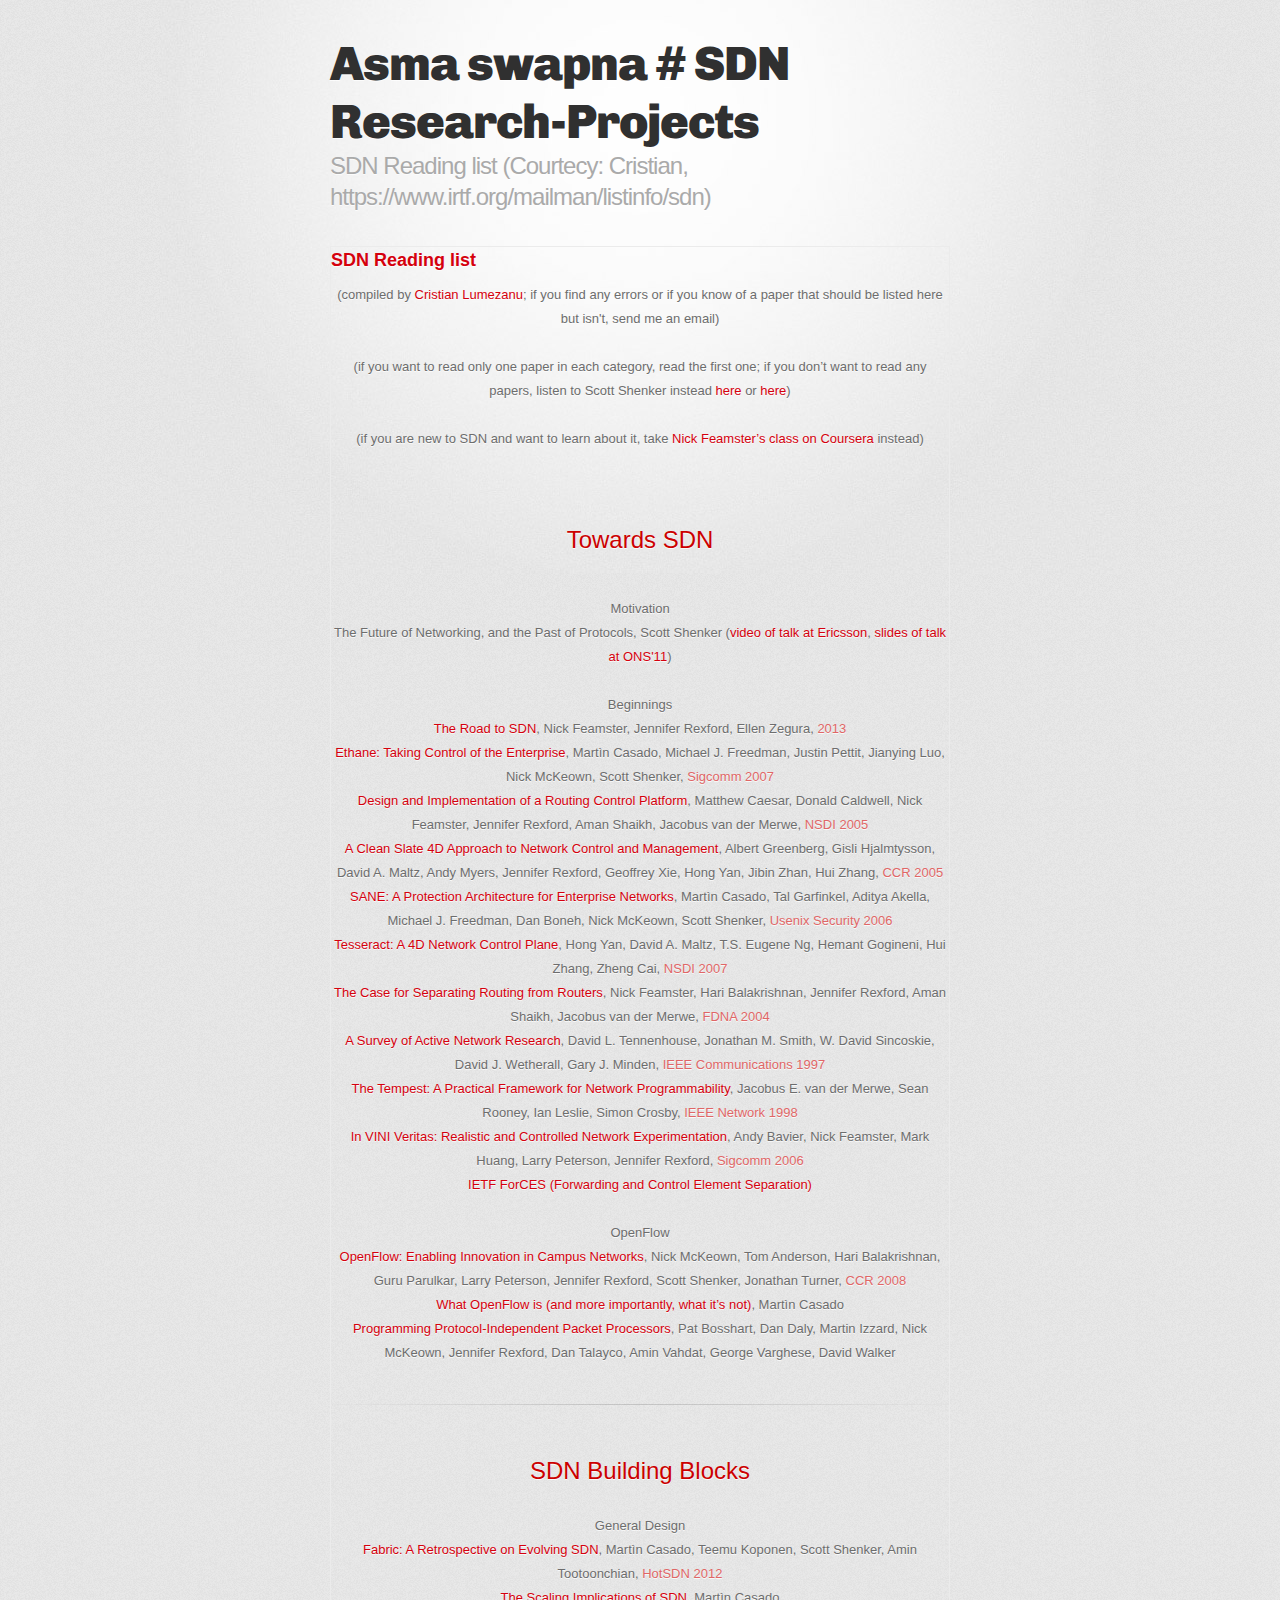
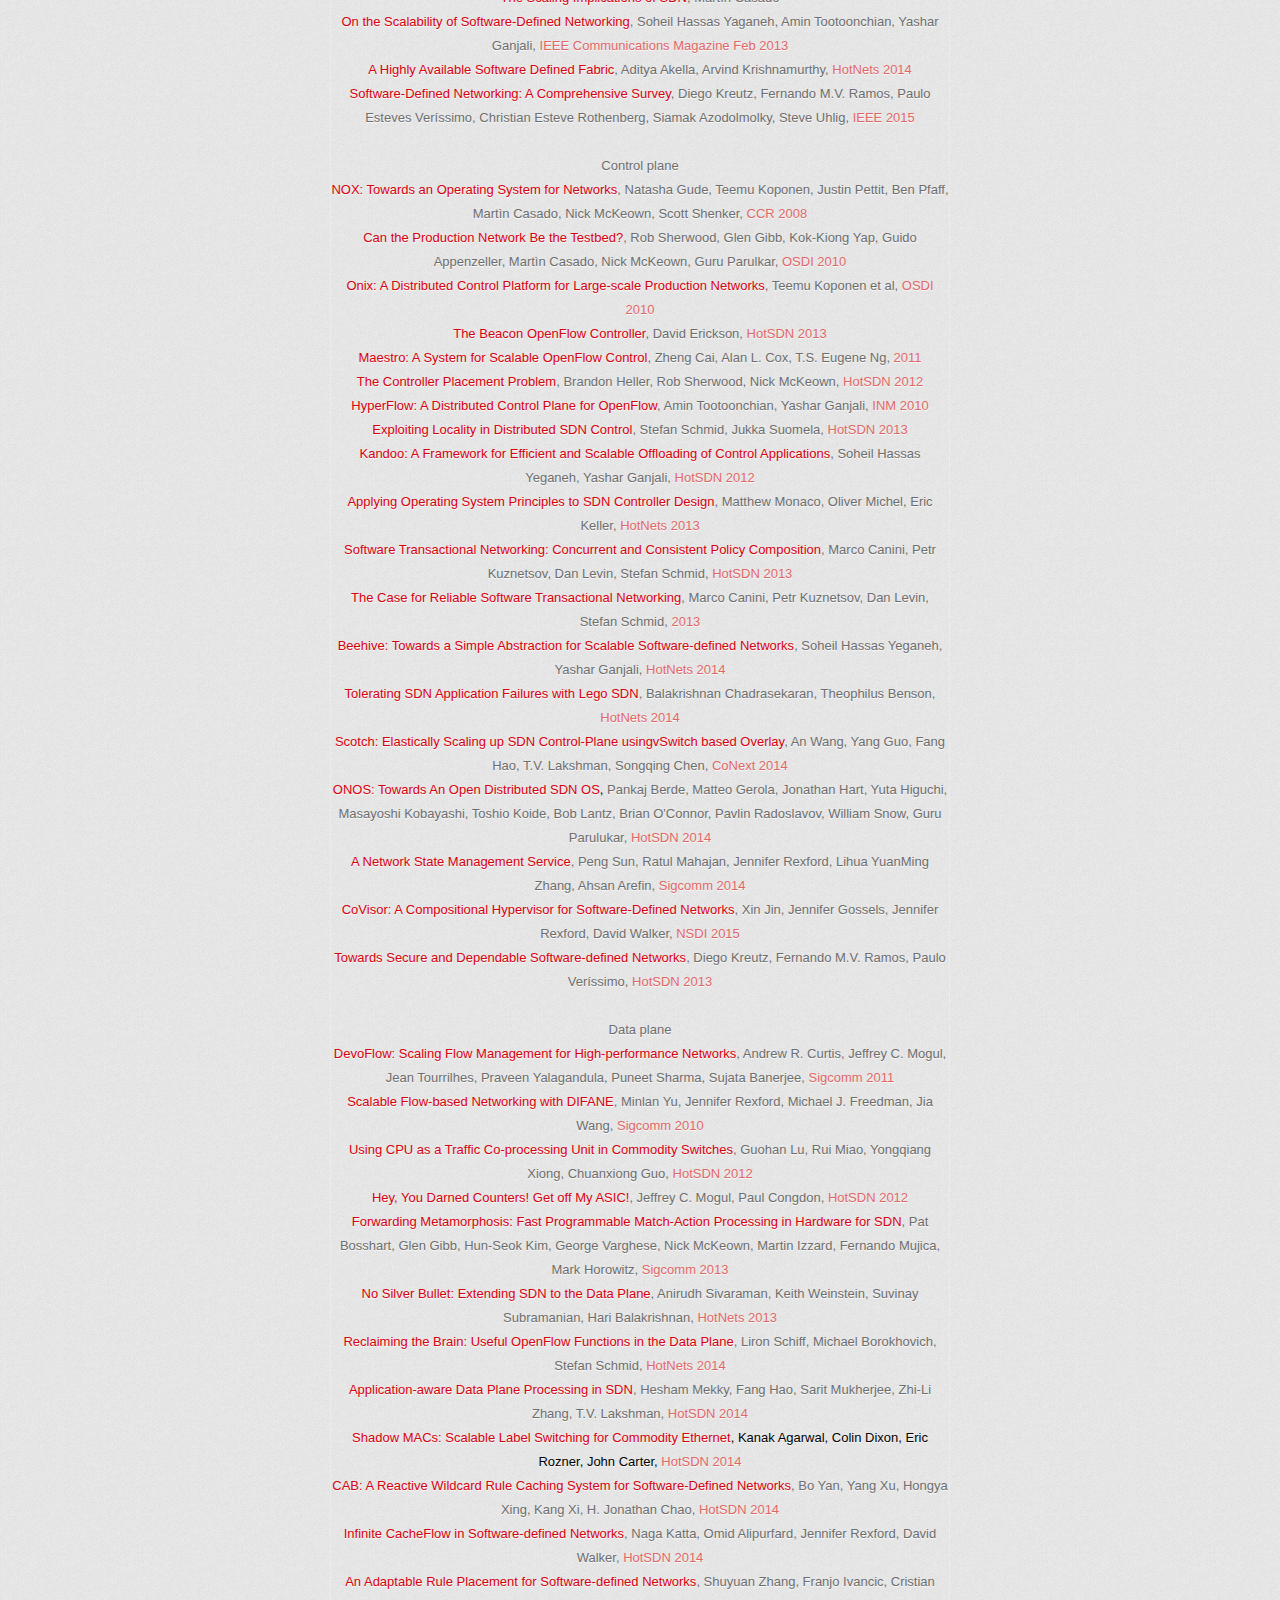
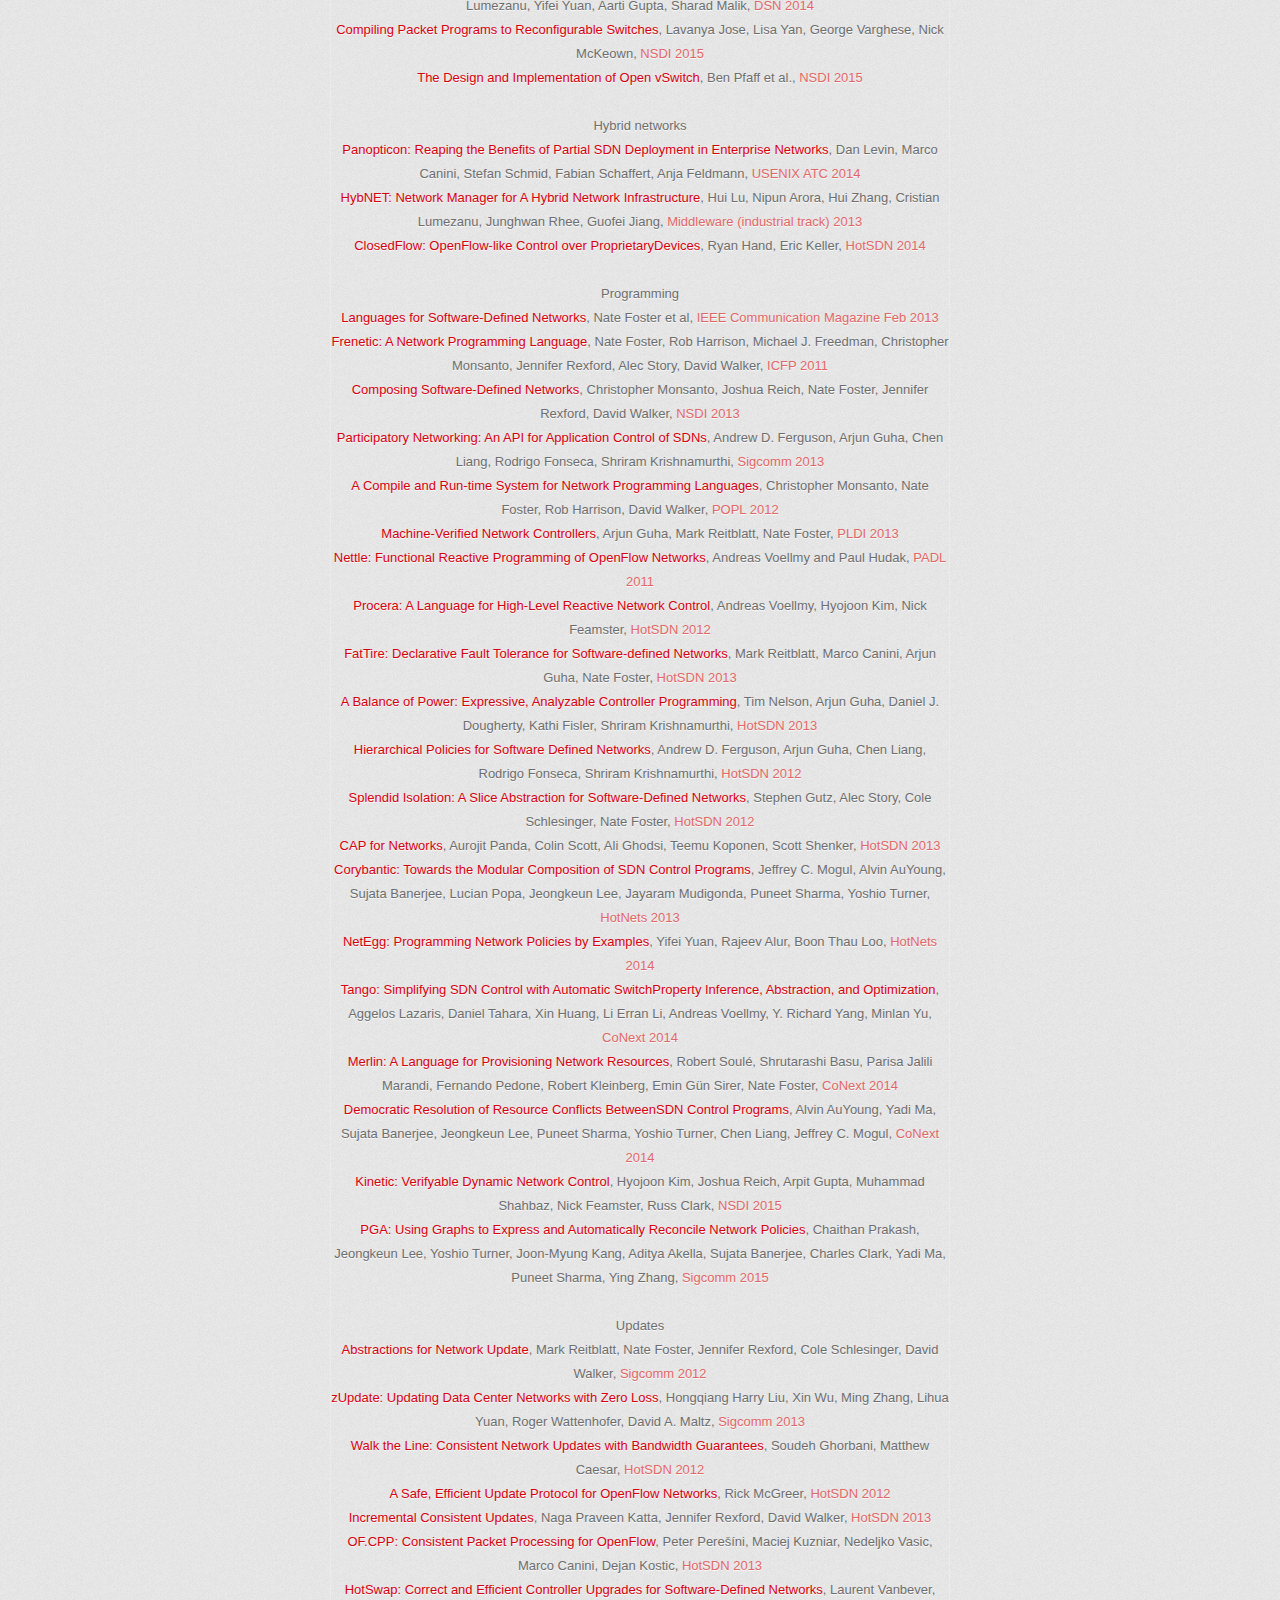
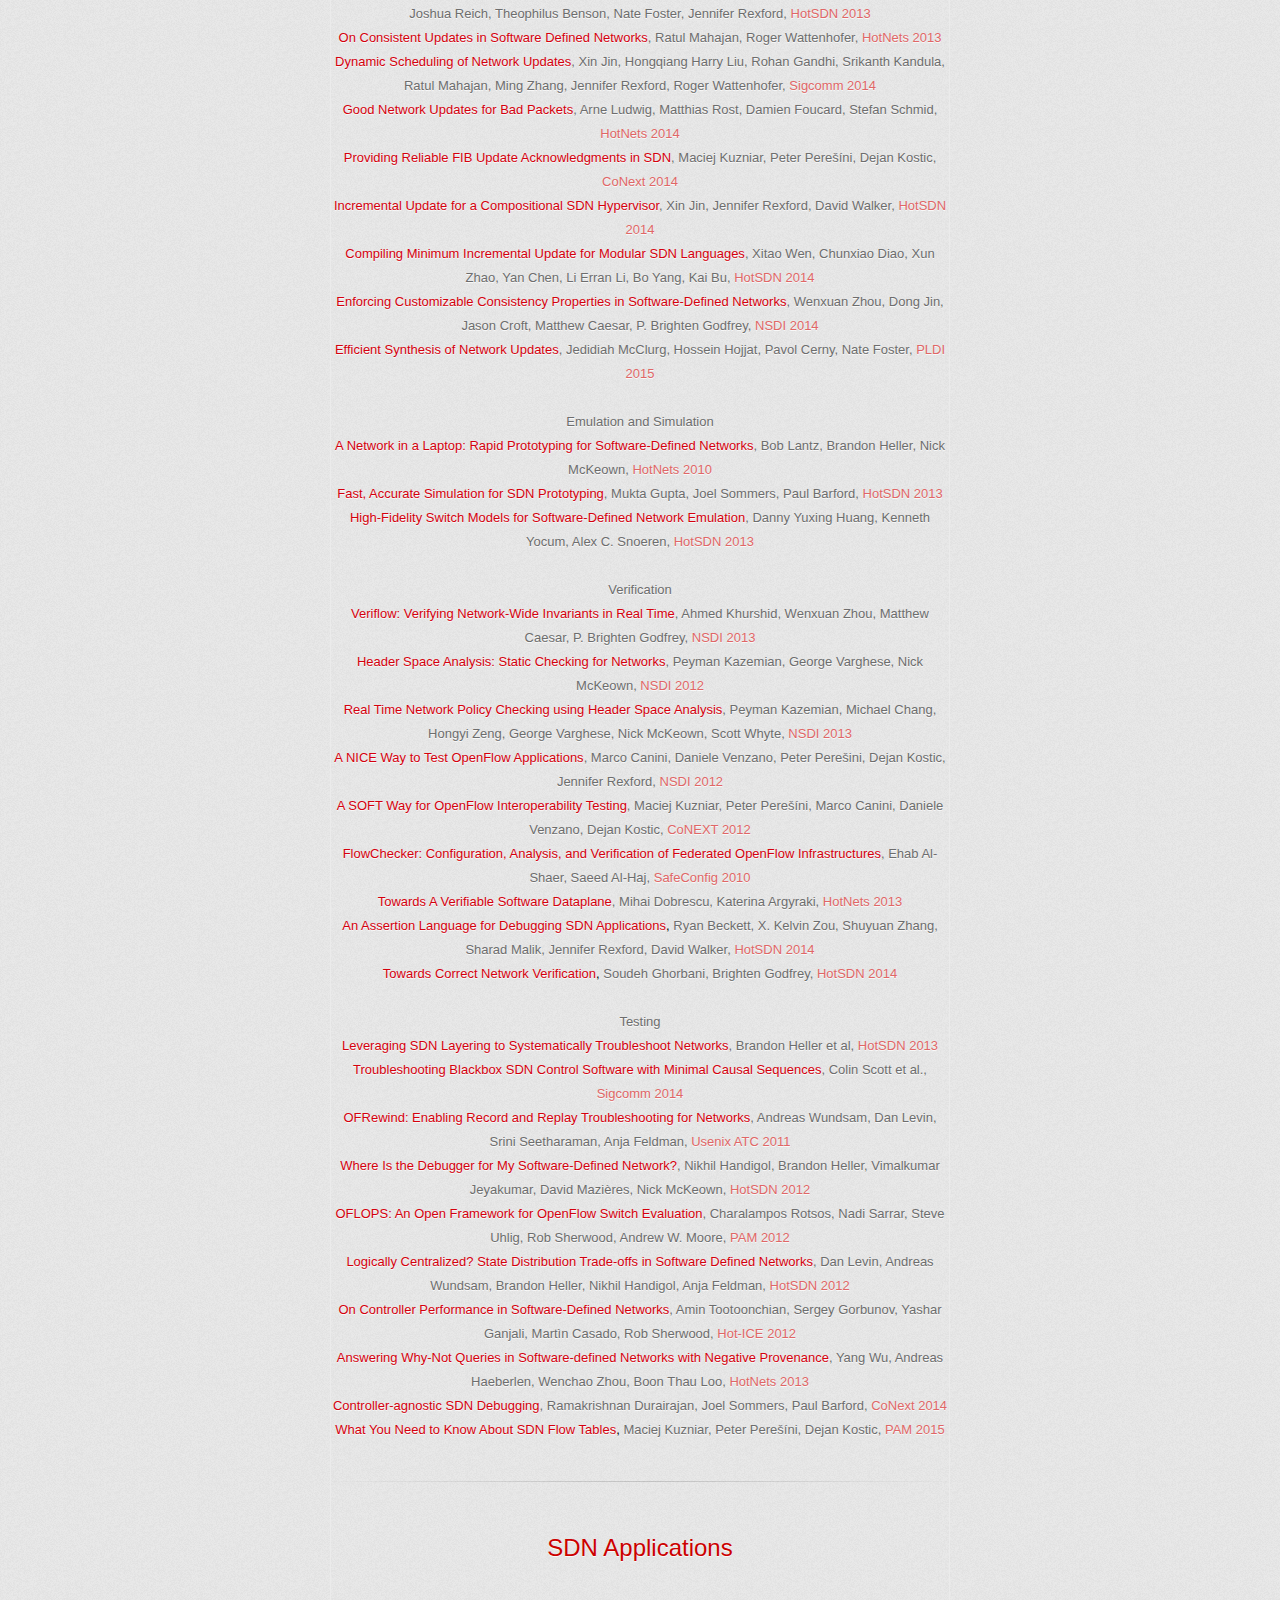
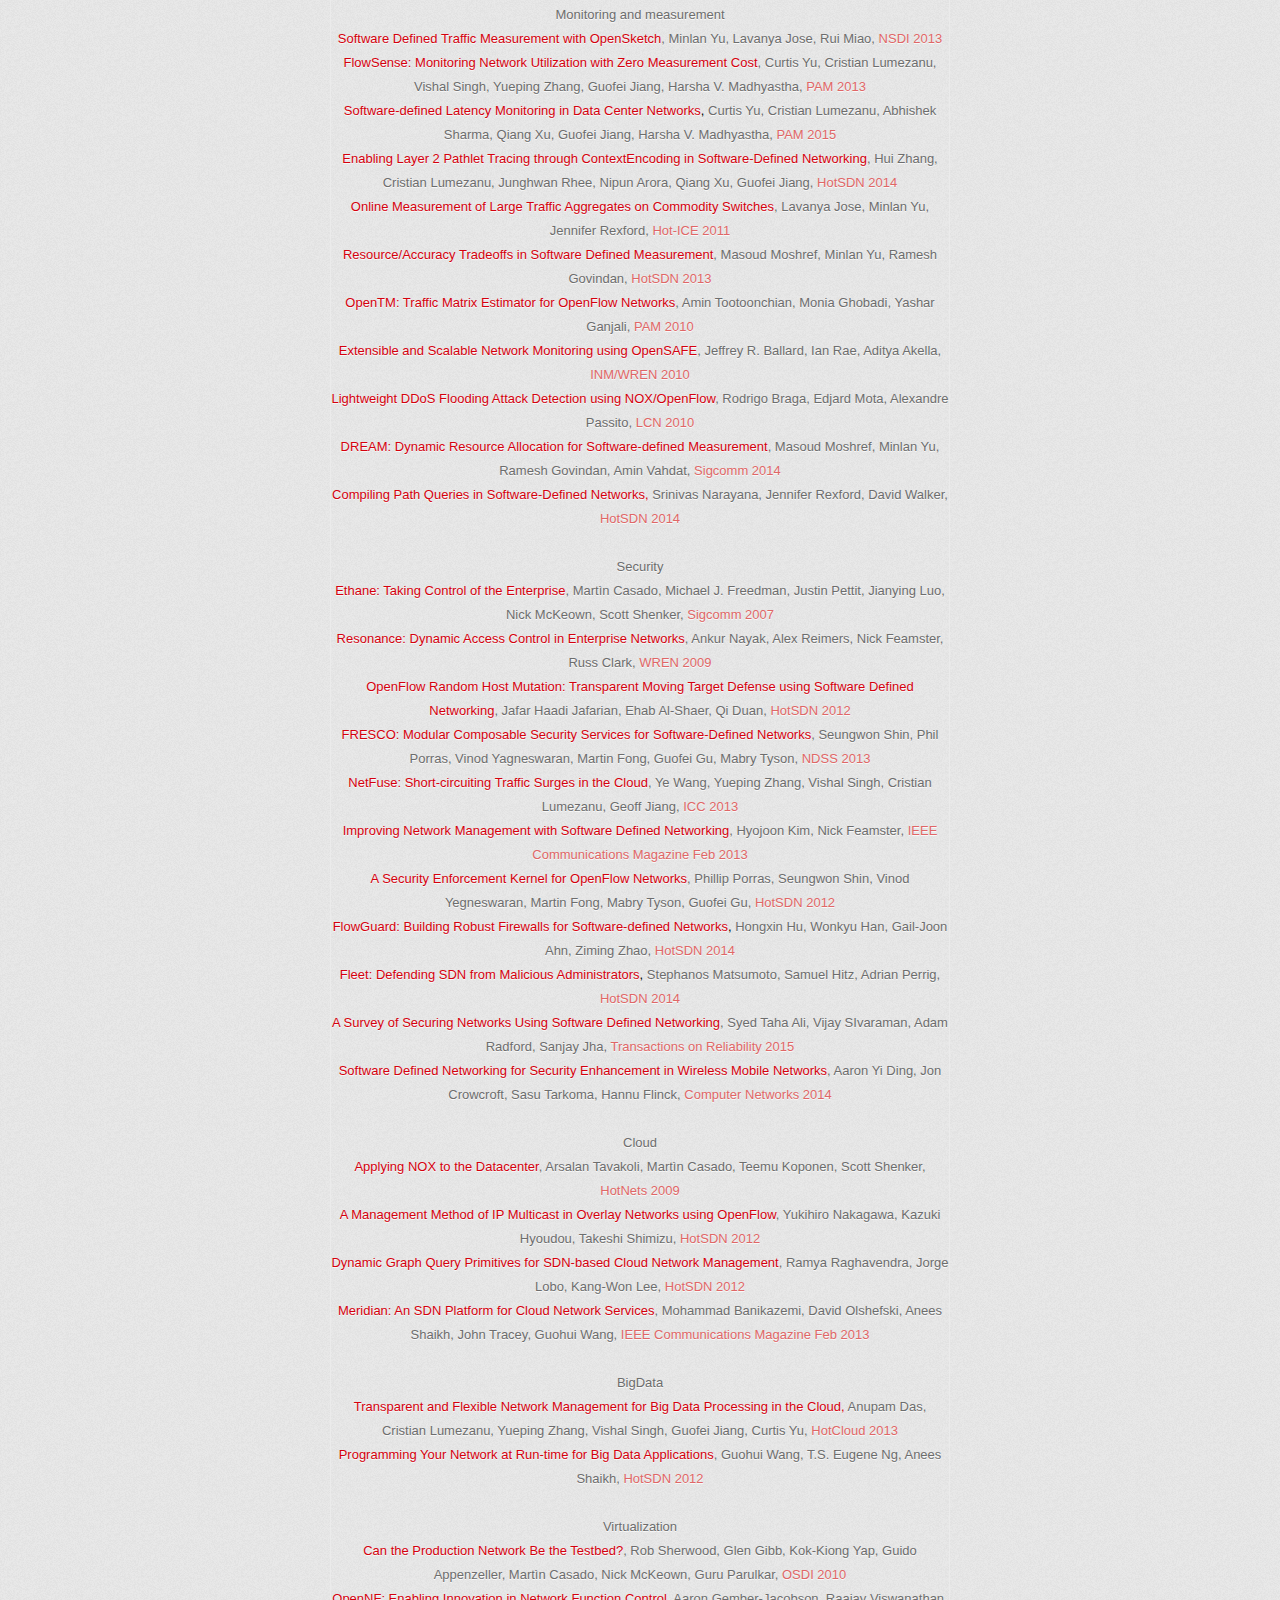
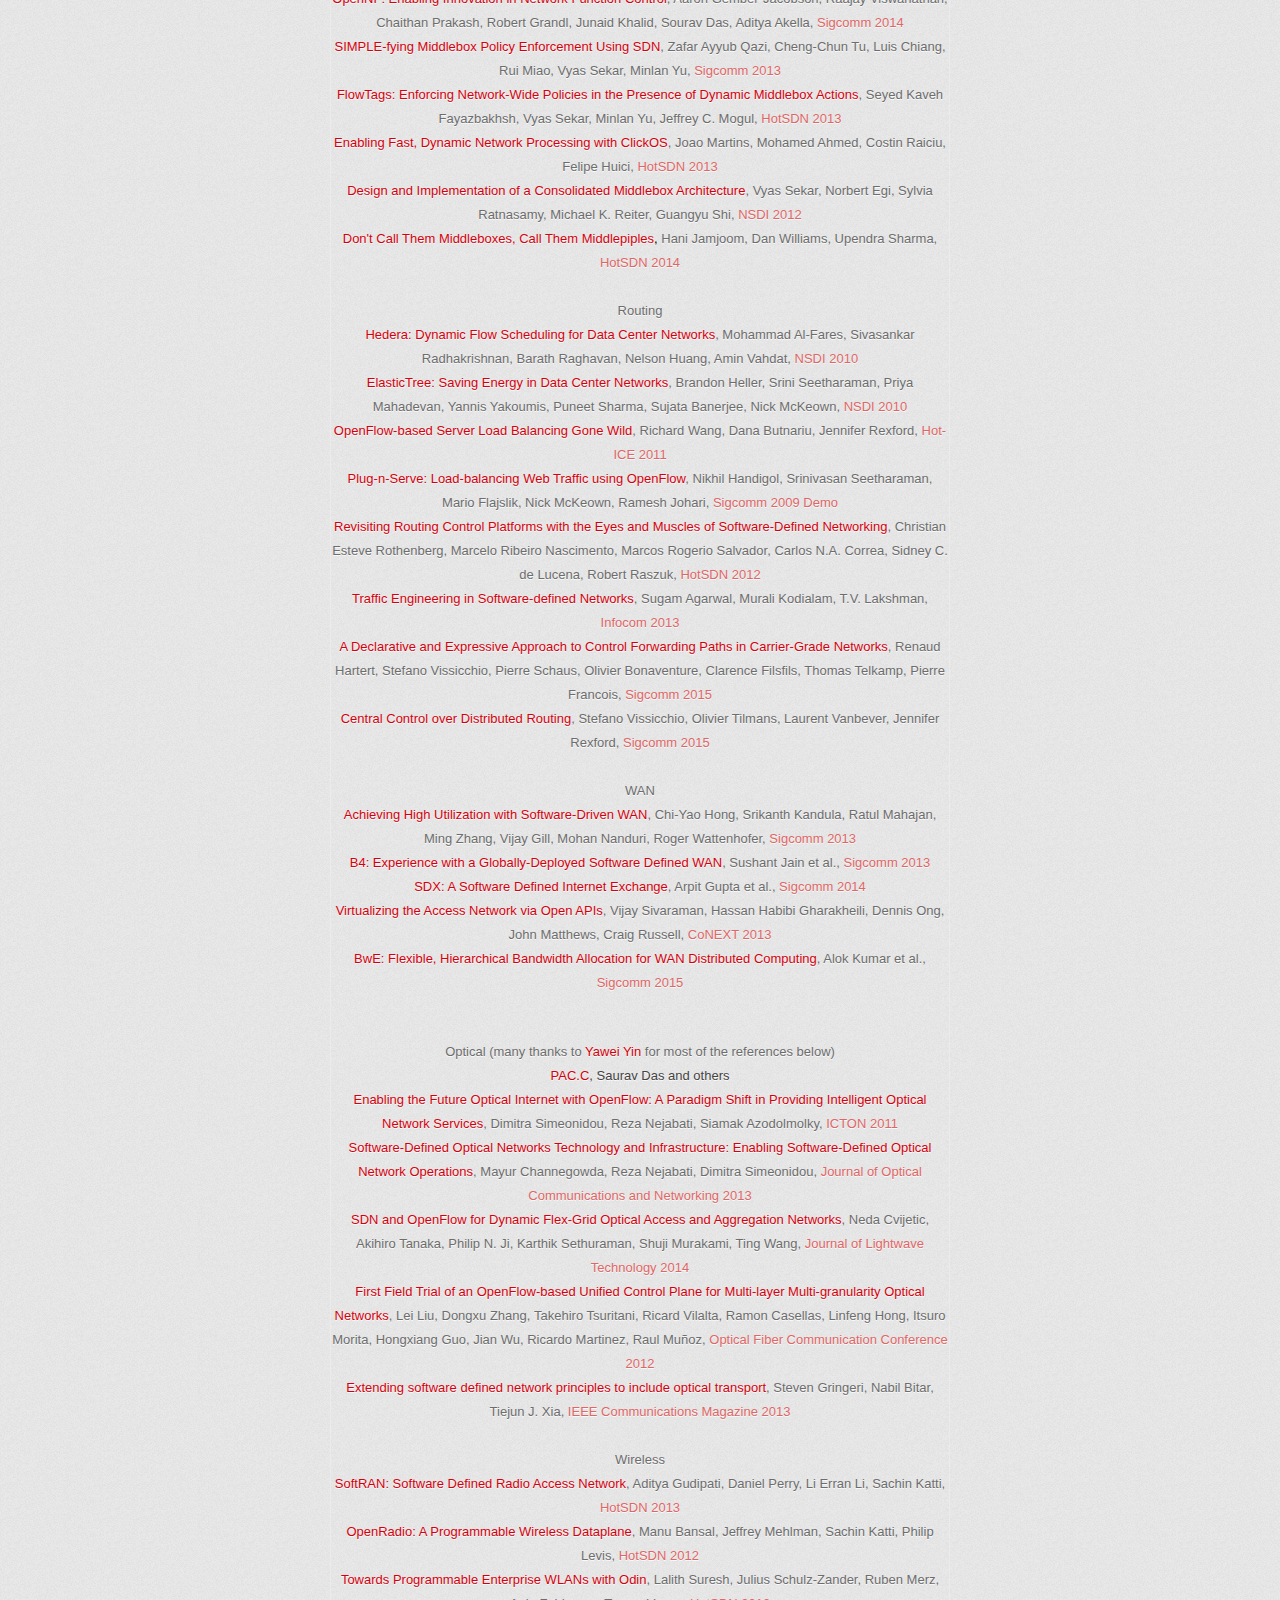
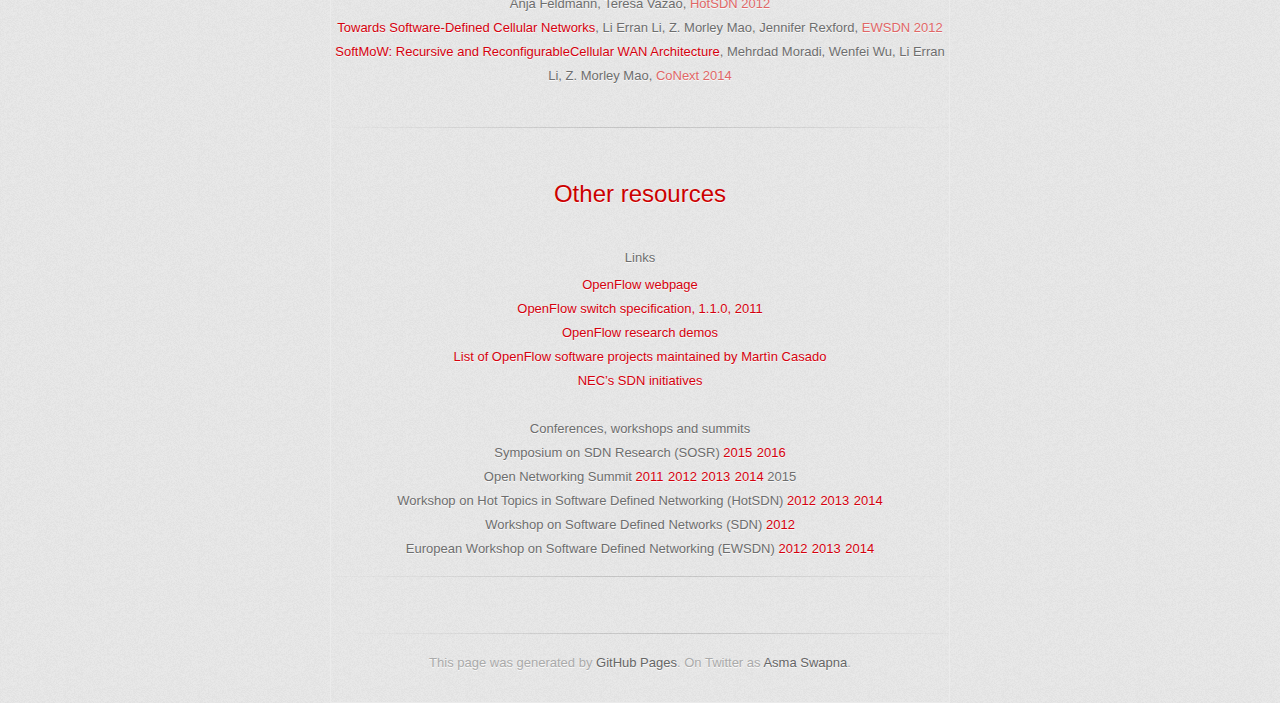
<file: sdnrepo/index.html>
<!DOCTYPE html>
<html>
  <head>
    <meta charset='utf-8'>
    <meta http-equiv="X-UA-Compatible" content="chrome=1">
    <link href='https://fonts.googleapis.com/css?family=Chivo:900' rel='stylesheet' type='text/css'>
    <link rel="stylesheet" type="text/css" href="/stylesheets/stylesheet.css" media="screen">
    <link rel="stylesheet" type="text/css" href="/stylesheets/github-dark.css" media="screen">
    <link rel="stylesheet" type="text/css" href="/stylesheets/print.css" media="print">
    <!--[if lt IE 9]>
    <script src="//html5shiv.googlecode.com/svn/trunk/html5.js"></script>
    <![endif]-->
    <title>Asma Swapna-SDN-list</title>
  </head>

  <body>
    <div id="container">
      <div class="inner">

        <header>
          <h1>Asma swapna # SDN Research-Projects</h1>
          <h2>SDN Reading list (Courtecy: Cristian, https://www.irtf.org/mailman/listinfo/sdn)</h2>
        </header>
      
        
<div id="sites-chrome-main-wrapper-inside">
<table id="sites-chrome-main" class="sites-layout-hbox" cellspacing="0" cellpadding="{scmCellpadding}" border="0">
<tr>
<td id="sites-chrome-sidebar-left" class="sites-layout-sidebar-left" style="display: none; width: 150px">
<div xmlns="http://www.w3.org/1999/xhtml" id="COMP_2bd" class="sites-embed" role="navigation"><div class="sites-embed-content sites-sidebar-nav"><ul role="navigation" jotId="navList"><li class="nav-first "><div class="current-bg" jotId="wuid:gx:1d135b2208341774" dir="ltr" style="padding-left: 5px;">SDN Reading list</div></li><li class=""><div dir="ltr" style="padding-left: 5px;"><a href="/site/sdnreadinglist/system/app/pages/sitemap/hierarchy" jotId="wuid:gx:6a799d8d4f3292c3" class="sites-navigation-link">Sitemap</a></div></li></ul></div></div>
</td>
<td id="sites-canvas-wrapper">
<div id="sites-canvas" role="main">
<div id="goog-ws-editor-toolbar-container"> </div>
<div xmlns="http://www.w3.org/1999/xhtml" id="title-crumbs" style="">
</div>
<h3 xmlns="http://www.w3.org/1999/xhtml" id="sites-page-title-header" style="" align="left">
<span id="sites-page-title" dir="ltr" tabindex="-1" style="outline: none">SDN Reading list</span>
</h3>
<div id="sites-canvas-main" class="sites-canvas-main">
<div id="sites-canvas-main-content">
<div xmlns="http://www.w3.org/1999/xhtml" class="sites-layout-name-one-column-hf sites-layout-vbox"><div class="sites-layout-tile sites-tile-name-header"><div dir="ltr">
<font face="trebuchet ms, sans-serif"><i style="font-size:small">(compiled by <a href="http://www.nec-labs.com/~lume" rel="nofollow">Cristian Lumezanu</a>; if you find any errors or if you know of a paper that should be listed here but isn't, send me an email)<br /><br />(if you want to read only one paper in each category, read the first one; if you don’t want to read any papers, listen to Scott Shenker instead <a href="http://www.youtube.com/watch?v=WVs7Pc99S7w">here</a> or <a href="http://www.youtube.com/watch?v=WabdXYzCAOU">here</a>)<br /><br />(if you are new to SDN and want to learn about it, take <a href="https://class.coursera.org/sdn-001/class/index" rel="nofollow">Nick Feamster’s class on Coursera</a> instead)</i><br /><br /><br /><br /><font color="#cc0000" size="5"><b>Towards SDN</b></font></font><div><font face="trebuchet ms, sans-serif"><font color="#cc0000" size="5"><span style="line-height:38.4000015258789px"><b><br /></b></span></font><font size="2"><b>Motivation</b></font><br /><font size="2">The Future of Networking, and the Past of Protocols, Scott Shenker (</font><a href="http://www.youtube.com/watch?v=WVs7Pc99S7w" style="font-size:small">video of talk at Ericsson</a><font size="2">, </font><a href="http://opennetsummit.org/talks/shenker-tue.pdf" style="font-size:small" rel="nofollow">slides of talk at ONS'11</a><font size="2">)</font><br /><br /><b><font size="2">Beginnings</font><br /></b><a href="http://queue.acm.org/detail.cfm?id=2560327" style="font-size:small" rel="nofollow">The Road to SDN</a><font size="2">, Nick Feamster, Jennifer Rexford, Ellen Zegura, <font color="#e06666">2013</font></font><br /><a href="http://yuba.stanford.edu/~casado/ethane-sigcomm07.pdf" style="font-size:small" rel="nofollow">Ethane: Taking Control of the Enterprise</a><font size="2">, Martìn Casado, Michael J. Freedman, Justin Pettit, Jianying Luo, Nick McKeown, Scott Shenker, <font color="#e06666">Sigcomm 2007</font></font><br /><a href="http://www.cs.princeton.edu/~jrex/papers/rcp-nsdi.pdf" style="font-size:small" rel="nofollow">Design and Implementation of a Routing Control Platform</a><font size="2">, Matthew Caesar, Donald Caldwell, Nick Feamster, Jennifer Rexford, Aman Shaikh, Jacobus van der Merwe, <font color="#e06666">NSDI 2005</font></font><br /><a href="http://www.cs.cmu.edu/~4d/papers/greenberg-ccr05.pdf" style="font-size:small" rel="nofollow">A Clean Slate 4D Approach to Network Control and Management</a><font size="2">, Albert Greenberg, Gisli Hjalmtysson, David A. Maltz, Andy Myers, Jennifer Rexford, Geoffrey Xie, Hong Yan, Jibin Zhan, Hui Zhang, <font color="#e06666">CCR 2005</font></font><br /><a href="http://yuba.stanford.edu/~casado/sane.pdf" style="font-size:small" rel="nofollow">SANE: A Protection Architecture for Enterprise Networks</a><font size="2">, Martìn Casado, Tal Garfinkel, Aditya Akella, Michael J. Freedman, Dan Boneh, Nick McKeown, Scott Shenker, <font color="#e06666">Usenix Security 2006</font></font><br /><a href="http://www.cs.cmu.edu/~4D/papers/tesseract-nsdi07.pdf" style="font-size:small" rel="nofollow">Tesseract: A 4D Network Control Plane</a><font size="2">, Hong Yan, David A. Maltz, T.S. Eugene Ng, Hemant Gogineni, Hui Zhang, Zheng Cai, <font color="#e06666">NSDI 2007</font></font><br /><a href="http://www.cs.princeton.edu/~jrex/papers/rcp.pdf" style="font-size:small" rel="nofollow">The Case for Separating Routing from Routers</a><font size="2">, Nick Feamster, Hari Balakrishnan, Jennifer Rexford, Aman Shaikh, Jacobus van der Merwe, <font color="#e06666">FDNA 2004</font></font><br /><a href="http://djw.cs.washington.edu/papers/ieeecomms97.ps" style="font-size:small" rel="nofollow">A Survey of Active Network Research</a><font size="2">, David L. Tennenhouse, Jonathan M. Smith, W. David Sincoskie, David J. Wetherall, Gary J. Minden, <font color="#e06666">IEEE Communications 1997</font></font><br /><a href="http://ieeexplore.ieee.org/stamp/stamp.jsp?tp=&amp;arnumber=690958" style="font-size:small" rel="nofollow">The Tempest: A Practical Framework for Network Programmability</a><font size="2">, Jacobus E. van der Merwe, Sean Rooney, Ian Leslie, Simon Crosby, <font color="#e06666">IEEE Network 1998</font></font><br /><a href="http://www.cs.princeton.edu/~jrex/papers/vini.pdf" style="font-size:small" rel="nofollow">In VINI Veritas: Realistic and Controlled Network Experimentation</a><font size="2">, Andy Bavier, Nick Feamster, Mark Huang, Larry Peterson, Jennifer Rexford, <font color="#e06666">Sigcomm 2006</font></font><br /><a href="https://datatracker.ietf.org/wg/forces/" style="font-size:small" rel="nofollow">IETF ForCES (Forwarding and Control Element Separation)</a><br /><br /><font size="2"><b>OpenFlow</b></font><br /><a href="http://www.openflow.org/documents/openflow-wp-latest.pdf" style="font-size:small" rel="nofollow">OpenFlow: Enabling Innovation in Campus Networks</a><font size="2">, Nick McKeown, Tom Anderson, Hari Balakrishnan, Guru Parulkar, Larry Peterson, Jennifer Rexford, Scott Shenker, Jonathan Turner, <font color="#e06666">CCR 2008</font></font><br /><a href="http://networkheresy.wordpress.com/2011/06/05/what-openflow-is-and-more-importantly-what-its-not/" style="font-size:small" rel="nofollow">What OpenFlow is (and more importantly, what it’s not)</a><font size="2">, Martìn Casado</font><br /><a href="http://arxiv.org/abs/1312.1719" style="font-size:small" rel="nofollow">Programming Protocol-Independent Packet Processors</a><font size="2">, Pat Bosshart, Dan Daly, Martin Izzard, Nick McKeown, Jennifer Rexford, Dan Talayco, Amin Vahdat, George Varghese, David Walker</font><br /><br /></font><hr /><font face="trebuchet ms, sans-serif"><br /><font color="#cc0000" size="5"><b>SDN Building Blocks</b></font></font></div><div><br /></div><div><font face="trebuchet ms, sans-serif"><b><font size="2">General Design</font><br /></b><a href="http://conferences.sigcomm.org/sigcomm/2012/paper/hotsdn/p85.pdf" style="font-size:small" rel="nofollow">Fabric: A Retrospective on Evolving SDN</a><font size="2">, Martìn Casado, Teemu Koponen, Scott Shenker, Amin Tootoonchian, <font color="#e06666">HotSDN 2012</font></font><br /><a href="http://networkheresy.wordpress.com/2011/06/08/the-scaling-implications-of-sdn/" style="font-size:small" rel="nofollow">The Scaling Implications of SDN</a><font size="2">, Martìn Casado</font><br /><a href="https://sites.google.com/site/sdnreadinglist/" style="font-size:small" rel="nofollow">On the Scalability of Software-Defined Networking</a><font size="2">, Soheil Hassas Yaganeh, Amin Tootoonchian, Yashar Ganjali, <font color="#e06666">IEEE Communications Magazine Feb 2013</font></font><br /><a href="http://conferences.sigcomm.org/hotnets/2014/papers/hotnets-XIII-final133.pdf" style="font-size:small" rel="nofollow">A Highly Available Software Defined Fabric</a><font size="2">, Aditya Akella, Arvind Krishnamurthy, <font color="#e06666">HotNets 2014</font></font></font></div><div><font face="trebuchet ms, sans-serif"><font size="2"><span style="line-height:20.8px"><a href="http://ieeexplore.ieee.org/xpl/articleDetails.jsp?arnumber=6994333&amp;newsearch=true&amp;queryText=Software-Defined%20Networking:%20A%20Comprehensive%20Survey" rel="nofollow">Software-Defined Networking: A Comprehensive Survey</a>, Diego Kreutz, Fernando M.V. Ramos, Paulo Esteves Veríssimo, Christian Esteve Rothenberg, Siamak Azodolmolky, Steve Uhlig, <font color="#e06666">IEEE 2015</font><br /></span></font><br /><b><font size="2">Control plane</font><br /></b><a href="http://yuba.stanford.edu/~casado/nox-ccr-final.pdf" style="font-size:small" rel="nofollow">NOX: Towards an Operating System for Networks</a><font size="2">, Natasha Gude, Teemu Koponen, Justin Pettit, Ben Pfaff, Martìn Casado, Nick McKeown, Scott Shenker, <font color="#e06666">CCR 2008</font></font><br /><a href="http://www.rob-sherwood.net/flowvisor-osdi10.pdf" style="font-size:small" rel="nofollow">Can the Production Network Be the Testbed?</a><font size="2">, Rob Sherwood, Glen Gibb, Kok-Kiong Yap, Guido Appenzeller, Martìn Casado, Nick McKeown, Guru Parulkar, <font color="#e06666">OSDI 2010</font></font><br /><a href="http://yuba.stanford.edu/~casado/onix-osdi.pdf" style="font-size:small" rel="nofollow">Onix: A Distributed Control Platform for Large-scale Production Networks</a><font size="2">, Teemu Koponen et al, <font color="#e06666">OSDI 2010</font></font><br /><a href="http://yuba.stanford.edu/~derickso/docs/hotsdn15-erickson.pdf" style="font-size:small" rel="nofollow">The Beacon OpenFlow Controller</a><font size="2">, David Erickson, <font color="#e06666">HotSDN 2013</font></font><br /><a href="http://www.cs.rice.edu/~eugeneng/papers/TR10-11.pdf" style="font-size:small" rel="nofollow">Maestro: A System for Scalable OpenFlow Control</a><font size="2">, Zheng Cai, Alan L. Cox, T.S. Eugene Ng, <font color="#e06666">2011</font></font><br /><a href="http://conferences.sigcomm.org/sigcomm/2012/paper/hotsdn/p7.pdf" style="font-size:small" rel="nofollow">The Controller Placement Problem</a><font size="2">, Brandon Heller, Rob Sherwood, Nick McKeown, <font color="#e06666">HotSDN 2012</font></font><br /><a href="http://static.usenix.org/event/inm10/tech/full_papers/Tootoonchian.pdf" style="font-size:small" rel="nofollow">HyperFlow: A Distributed Control Plane for OpenFlow</a><font size="2">, Amin Tootoonchian, Yashar Ganjali, <font color="#e06666">INM 2010</font></font><br /><a href="http://www.cs.helsinki.fi/u/josuomel/doc/local-sdn.pdf" style="font-size:small" rel="nofollow">Exploiting Locality in Distributed SDN Control</a><font size="2">, Stefan Schmid, Jukka Suomela, <font color="#e06666">HotSDN 2013</font></font><br /><a href="http://conferences.sigcomm.org/sigcomm/2012/paper/hotsdn/p19.pdf" style="font-size:small" rel="nofollow">Kandoo: A Framework for Efficient and Scalable Offloading of Control Applications</a><font size="2">, Soheil Hassas Yeganeh, Yashar Ganjali, <font color="#e06666">HotSDN 2012</font></font><br /><a href="http://conferences.sigcomm.org/hotnets/2013/papers/hotnets-final97.pdf" style="font-size:small" rel="nofollow">Applying Operating System Principles to SDN Controller Design</a><font size="2">, Matthew Monaco, Oliver Michel, Eric Keller, <font color="#e06666">HotNets 2013</font></font><br /><a href="http://perso.uclouvain.be/marco.canini/papers/stn.hotsdn13.pdf" style="font-size:small" rel="nofollow">Software Transactional Networking: Concurrent and Consistent Policy Composition</a><font size="2">, Marco Canini, Petr Kuznetsov, Dan Levin, Stefan Schmid, <font color="#e06666">HotSDN 2013</font></font><br /><a href="http://arxiv.org/pdf/1305.7429v1" style="font-size:small" rel="nofollow">The Case for Reliable Software Transactional Networking</a><font size="2">, Marco Canini, Petr Kuznetsov, Dan Levin, Stefan Schmid, <font color="#e06666">2013</font></font><br /><a href="http://conferences.sigcomm.org/hotnets/2014/papers/hotnets-XIII-final17.pdf" style="font-size:small" rel="nofollow">Beehive: Towards a Simple Abstraction for Scalable Software-defined Networks</a><font size="2">, Soheil Hassas Yeganeh, Yashar Ganjali, <font color="#e06666">HotNets 2014</font></font><br /><a href="http://conferences.sigcomm.org/hotnets/2014/papers/hotnets-XIII-final125.pdf" style="font-size:small" rel="nofollow">Tolerating SDN Application Failures with Lego SDN</a><font size="2">, Balakrishnan Chadrasekaran, Theophilus Benson, <font color="#e06666">HotNets 2014</font></font><br /><a href="http://conferences2.sigcomm.org/co-next/2014/CoNEXT_papers/p403.pdf" style="font-size:small" rel="nofollow">Scotch: Elastically Scaling up SDN Control-Plane usingvSwitch based Overlay</a><font size="2">, An Wang, Yang Guo, Fang Hao, T.V. Lakshman, Songqing Chen, <font color="#e06666">CoNext 2014</font></font></font></div><div><font face="trebuchet ms, sans-serif"><font size="2"><span style="line-height:20.7999992370605px"><font color="#000000"><a href="http://dl.acm.org/authorize?N71376" rel="nofollow">ONOS: Towards An Open Distributed SDN OS</a>, </font>Pankaj Berde, Matteo Gerola, Jonathan Hart, Yuta Higuchi, Masayoshi Kobayashi, Toshio Koide, Bob Lantz, Brian O'Connor, Pavlin Radoslavov, William Snow, Guru Parulukar,<font color="#000000"> </font><font color="#e06666">HotSDN 2014</font></span></font></font></div><div><a href="http://www.cs.princeton.edu/~pengsun/files/statesman-sigcomm-final.pdf" style="font-family:trebuchet ms,sans-serif;font-size:small;line-height:20.7999992370605px" rel="nofollow">A Network State Management Service</a><span style="font-family:trebuchet ms,sans-serif;font-size:small;line-height:20.7999992370605px">, Peng Sun, Ratul Mahajan, Jennifer Rexford, Lihua YuanMing Zhang, Ahsan Arefin,</span><font color="#e06666" style="font-family:trebuchet ms,sans-serif;font-size:small;line-height:20.7999992370605px"> Sigcomm 2014</font></div><div><font face="trebuchet ms, sans-serif"><font size="2"><span style="line-height:20.7999992370605px"><a href="https://www.usenix.org/system/files/conference/nsdi15/nsdi15-paper-jin.pdf" rel="nofollow">CoVisor: A Compositional Hypervisor for Software-Defined Networks</a>, Xin Jin, Jennifer Gossels, Jennifer Rexford, David Walker, <font color="#e06666">NSDI 2015</font></span></font></font></div><div><font face="trebuchet ms, sans-serif"><font size="2"><span style="line-height:20.7999992370605px"><a href="http://dl.acm.org/citation.cfm?id=2491199" rel="nofollow">Towards Secure and Dependable Software-defined Networks</a>, Diego Kreutz, Fernando M.V. Ramos, Paulo Veríssimo, <font color="#e06666">HotSDN 2013</font><br /></span></font><br /><b><font size="2">Data plane</font><br /></b><a href="http://conferences.sigcomm.org/sigcomm/2011/papers/sigcomm/p254.pdf" style="font-size:small" rel="nofollow">DevoFlow: Scaling Flow Management for High-performance Networks</a><font size="2">, Andrew R. Curtis, Jeffrey C. Mogul, Jean Tourrilhes, Praveen Yalagandula, Puneet Sharma, Sujata Banerjee, <font color="#e06666">Sigcomm 2011</font></font><br /><a href="http://www.cs.princeton.edu/~jrex/papers/difane10.pdf" style="font-size:small" rel="nofollow">Scalable Flow-based Networking with DIFANE</a><font size="2">, Minlan Yu, Jennifer Rexford, Michael J. Freedman, Jia Wang, <font color="#e06666">Sigcomm 2010</font></font><br /><a href="http://conferences.sigcomm.org/sigcomm/2012/paper/hotsdn/p31.pdf" style="font-size:small" rel="nofollow">Using CPU as a Traffic Co-processing Unit in Commodity Switches</a><font size="2">, Guohan Lu, Rui Miao, Yongqiang Xiong, Chuanxiong Guo, <font color="#e06666">HotSDN 2012</font></font><br /><a href="http://conferences.sigcomm.org/sigcomm/2012/paper/hotsdn/p25.pdf" style="font-size:small" rel="nofollow">Hey, You Darned Counters! Get off My ASIC!</a><font size="2">, Jeffrey C. Mogul, Paul Congdon, <font color="#e06666">HotSDN 2012</font></font><br /><a href="http://yuba.stanford.edu/~grg/docs/sdn-chip-sigcomm-2013.pdf" style="font-size:small" rel="nofollow">Forwarding Metamorphosis: Fast Programmable Match-Action Processing in Hardware for SDN</a><font size="2">, Pat Bosshart, Glen Gibb, Hun-Seok Kim, George Varghese, Nick McKeown, Martin Izzard, Fernando Mujica, Mark Horowitz, <font color="#e06666">Sigcomm 2013</font></font><br /><a href="http://conferences.sigcomm.org/hotnets/2013/papers/hotnets-final123.pdf" style="font-size:small" rel="nofollow">No Silver Bullet: Extending SDN to the Data Plane</a><font size="2">, Anirudh Sivaraman, Keith Weinstein, Suvinay Subramanian, Hari Balakrishnan, <font color="#e06666">HotNets 2013</font></font><br /><a href="http://conferences.sigcomm.org/hotnets/2014/papers/hotnets-XIII-final106.pdf" style="font-size:small" rel="nofollow">Reclaiming the Brain: Useful OpenFlow Functions in the Data Plane</a><font size="2">, Liron Schiff, Michael Borokhovich, Stefan Schmid, <font color="#e06666">HotNets 2014</font></font><br /><font size="2"><a href="http://dl.acm.org/authorize?N71378" rel="nofollow">Application-aware Data Plane Processing in SDN</a>, Hesham Mekky, Fang Hao, Sarit Mukherjee, Zhi-Li Zhang, T.V. Lakshman, <font color="#e06666">HotSDN 2014</font></font></font></div><div><font face="trebuchet ms, sans-serif"><font size="2"><font color="#000000"><a href="http://dl.acm.org/authorize?N71392" rel="nofollow">Shadow MACs: Scalable Label Switching for Commodity Ethernet</a>, Kanak Agarwal, Colin Dixon, Eric Rozner, John Carter,</font><font color="#e06666"> HotSDN 2014</font></font></font></div><div><font face="trebuchet ms, sans-serif" size="2"><a href="http://dl.acm.org/authorize?N71393" rel="nofollow">CAB: A Reactive Wildcard Rule Caching System for Software-Defined Networks</a>, Bo Yan, Yang Xu, Hongya Xing, Kang Xi, H. Jonathan Chao, <font color="#e06666">HotSDN 2014</font></font></div><div><font face="trebuchet ms, sans-serif"><font size="2"><a href="http://dl.acm.org/authorize?N71305" rel="nofollow">Infinite CacheFlow in Software-defined Networks</a>, Naga Katta, Omid Alipurfard, Jennifer Rexford, David Walker,<font color="#e06666"> HotSDN 2014</font></font></font></div><div><font face="trebuchet ms, sans-serif"><font size="2"><a href="http://ieeexplore.ieee.org/stamp/stamp.jsp?tp=&amp;arnumber=6903570" rel="nofollow">An Adaptable Rule Placement for Software-defined Networks</a>, Shuyuan Zhang, Franjo Ivancic, Cristian Lumezanu, Yifei Yuan, Aarti Gupta, Sharad Malik, <font color="#e06666">DSN 2014</font></font></font></div><div><font face="trebuchet ms, sans-serif"><font size="2"><a href="https://www.usenix.org/system/files/conference/nsdi15/nsdi15-paper-jose.pdf" rel="nofollow">Compiling Packet Programs to Reconfigurable Switches</a>, Lavanya Jose, Lisa Yan, George Varghese, Nick McKeown,<font color="#e06666"> NSDI 2015</font></font></font></div><div><font face="trebuchet ms, sans-serif"><font size="2"><a href="https://www.usenix.org/system/files/conference/nsdi15/nsdi15-paper-pfaff.pdf" rel="nofollow">The Design and Implementation of Open vSwitch</a>, Ben Pfaff et al.,<font color="#e06666"> NSDI 2015<br /></font></font><br /><b><font size="2">Hybrid networks</font><br /></b><a href="http://perso.uclouvain.be/marco.canini/papers/panopticon.atc14.pdf" style="font-size:small" rel="nofollow">Panopticon: Reaping the Benefits of Partial SDN Deployment in Enterprise Networks</a><font size="2">, Dan Levin, Marco Canini, Stefan Schmid, Fabian Schaffert, Anja Feldmann, <font color="#e06666">USENIX ATC 2014</font></font><br /><a href="https://sites.google.com/site/sdnreadinglist/www.nec-labs.com/~lume/files/hybnet-middleware.pdf" style="font-size:small" rel="nofollow">HybNET: Network Manager for A Hybrid Network Infrastructure</a><font size="2">, Hui Lu, Nipun Arora, Hui Zhang, Cristian Lumezanu, Junghwan Rhee, Guofei Jiang, <font color="#e06666">Middleware (industrial track) 2013</font></font></font></div><div><font face="trebuchet ms, sans-serif" size="2"><a href="http://dl.acm.org/authorize?N71377" rel="nofollow">ClosedFlow: OpenFlow-like Control over ProprietaryDevices</a>, Ryan Hand, Eric Keller, <font color="#e06666">HotSDN 2014</font></font><font face="trebuchet ms, sans-serif"><font color="#e06666" size="2"><span style="line-height:20.7999992370605px"><br /></span></font><br /><font size="2"><b>Programming</b></font><br /><a href="http://frenetic-lang.org/publications/overview-ieeecoms13.pdf" style="font-size:small" rel="nofollow">Languages for Software-Defined Networks</a><font size="2">, Nate Foster et al, <font color="#e06666">IEEE Communication Magazine Feb 2013</font></font><br /><a href="http://www.cs.princeton.edu/~jrex/papers/icfp11.pdf" style="font-size:small" rel="nofollow">Frenetic: A Network Programming Language</a><font size="2">, Nate Foster, Rob Harrison, Michael J. Freedman, Christopher Monsanto, Jennifer Rexford, Alec Story, David Walker, <font color="#e06666">ICFP 2011</font></font><br /><a href="http://www.cs.princeton.edu/~jrex/papers/nsdi13.pdf" style="font-size:small" rel="nofollow">Composing Software-Defined Networks</a><font size="2">, Christopher Monsanto, Joshua Reich, Nate Foster, Jennifer Rexford, David Walker, <font color="#e06666">NSDI 2013</font></font><br /><a href="http://cs.brown.edu/~rfonseca/pubs/sigcomm13.pdf" style="font-size:small" rel="nofollow">Participatory Networking: An API for Application Control of SDNs</a><font size="2">, Andrew D. Ferguson, Arjun Guha, Chen Liang, Rodrigo Fonseca, Shriram Krishnamurthi, <font color="#e06666">Sigcomm 2013</font></font><br /><a href="http://www.cs.princeton.edu/~dpw/papers/ncore-popl12.pdf" style="font-size:small" rel="nofollow">A Compile and Run-time System for Network Programming Languages</a><font size="2">, Christopher Monsanto, Nate Foster, Rob Harrison, David Walker, <font color="#e06666">POPL 2012</font></font><br /><a href="http://www.cs.cornell.edu/~jnfoster/papers/verified-controllers-pldi13.pdf" style="font-size:small" rel="nofollow">Machine-Verified Network Controllers</a><font size="2">, Arjun Guha, Mark Reitblatt, Nate Foster, <font color="#e06666">PLDI 2013</font></font><br /><a href="http://haskell.cs.yale.edu/wp-content/uploads/2011/03/NettlePADL2011.pdf" style="font-size:small" rel="nofollow">Nettle: Functional Reactive Programming of OpenFlow Networks</a><font size="2">, Andreas Voellmy and Paul Hudak, <font color="#e06666">PADL 2011</font></font><br /><a href="http://conferences.sigcomm.org/sigcomm/2012/paper/hotsdn/p43.pdf" style="font-size:small" rel="nofollow">Procera: A Language for High-Level Reactive Network Control</a><font size="2">, Andreas Voellmy, Hyojoon Kim, Nick Feamster, <font color="#e06666">HotSDN 2012</font></font><br /><a href="http://www.cs.cornell.edu/~reitblatt/papers/fault-tolerance-hotsdn13.pdf" style="font-size:small" rel="nofollow">FatTire: Declarative Fault Tolerance for Software-defined Networks</a><font size="2">, Mark Reitblatt, Marco Canini, Arjun Guha, Nate Foster, <font color="#e06666">HotSDN 2013</font></font><br /><a href="http://cs.brown.edu/~sk/Publications/Papers/Published/ngdfk-flowlog-balance-power/paper.pdf" style="font-size:small" rel="nofollow">A Balance of Power: Expressive, Analyzable Controller Programming</a><font size="2">, Tim Nelson, Arjun Guha, Daniel J. Dougherty, Kathi Fisler, Shriram Krishnamurthi, <font color="#e06666">HotSDN 2013</font></font><br /><a href="http://conferences.sigcomm.org/sigcomm/2012/paper/hotsdn/p37.pdf" style="font-size:small" rel="nofollow">Hierarchical Policies for Software Defined Networks</a><font size="2">, Andrew D. Ferguson, Arjun Guha, Chen Liang, Rodrigo Fonseca, Shriram Krishnamurthi, <font color="#e06666">HotSDN 2012</font></font><br /><a href="http://conferences.sigcomm.org/sigcomm/2012/paper/hotsdn/p79.pdf" style="font-size:small" rel="nofollow">Splendid Isolation: A Slice Abstraction for Software-Defined Networks</a><font size="2">, Stephen Gutz, Alec Story, Cole Schlesinger, Nate Foster, <font color="#e06666">HotSDN 2012</font></font><br /><a href="http://www.eecs.berkeley.edu/~rcs/research/cap-paper.pdf" style="font-size:small" rel="nofollow">CAP for Networks</a><font size="2">, Aurojit Panda, Colin Scott, Ali Ghodsi, Teemu Koponen, Scott Shenker, <font color="#e06666">HotSDN 2013</font></font><br /><a href="http://conferences.sigcomm.org/hotnets/2013/papers/hotnets-final120.pdf" style="font-size:small" rel="nofollow">Corybantic: Towards the Modular Composition of SDN Control Programs</a><font size="2">, Jeffrey C. Mogul, Alvin AuYoung, Sujata Banerjee, Lucian Popa, Jeongkeun Lee, Jayaram Mudigonda, Puneet Sharma, Yoshio Turner, <font color="#e06666">HotNets 2013</font></font><br /><a href="http://conferences.sigcomm.org/hotnets/2014/papers/hotnets-XIII-final122.pdf" style="font-size:small" rel="nofollow">NetEgg: Programming Network Policies by Examples</a><font size="2">, Yifei Yuan, Rajeev Alur, Boon Thau Loo, <font color="#e06666">HotNets 2014</font></font><br /><a href="http://conferences2.sigcomm.org/co-next/2014/CoNEXT_papers/p199.pdf" style="font-size:small" rel="nofollow">Tango: Simplifying SDN Control with Automatic SwitchProperty Inference, Abstraction, and Optimization</a><font size="2">, Aggelos Lazaris, Daniel Tahara, Xin Huang, Li Erran Li, Andreas Voellmy, Y. Richard Yang, Minlan Yu, <font color="#e06666">CoNext 2014</font></font><br /><a href="http://conferences2.sigcomm.org/co-next/2014/CoNEXT_papers/p213.pdf" style="font-size:small" rel="nofollow">Merlin: A Language for Provisioning Network Resources</a><font size="2">, Robert Soulé, Shrutarashi Basu, Parisa Jalili Marandi, Fernando Pedone, Robert Kleinberg, Emin Gün Sirer, Nate Foster, <font color="#e06666">CoNext 2014</font></font><br /><a href="http://conferences2.sigcomm.org/co-next/2014/CoNEXT_papers/p391.pdf" style="font-size:small" rel="nofollow">Democratic Resolution of Resource Conflicts BetweenSDN Control Programs</a><font size="2">, Alvin AuYoung, Yadi Ma, Sujata Banerjee, Jeongkeun Lee, Puneet Sharma, Yoshio Turner, Chen Liang, Jeffrey C. Mogul, <font color="#e06666">CoNext 2014</font></font></font></div><div><font face="trebuchet ms, sans-serif"><font size="2"><span style="line-height:20.7999992370605px"><a href="https://www.usenix.org/system/files/conference/nsdi15/nsdi15-paper-kim-update-040915.pdf" rel="nofollow">Kinetic: Verifyable Dynamic Network Control</a>, Hyojoon Kim, Joshua Reich, Arpit Gupta, Muhammad Shahbaz, Nick Feamster, Russ Clark,<font color="#e06666"> NSDI 2015</font></span></font></font></div><div><font face="trebuchet ms, sans-serif"><font size="2"><span style="line-height:20.7999992370605px"><a href="http://conferences.sigcomm.org/sigcomm/2015/pdf/papers/p29.pdf" rel="nofollow">PGA: Using Graphs to Express and Automatically Reconcile Network Policies</a>, Chaithan Prakash, Jeongkeun Lee, Yoshio Turner, Joon-Myung Kang, Aditya Akella, Sujata Banerjee, Charles Clark, Yadi Ma, Puneet Sharma, Ying Zhang,<font color="#e06666"> Sigcomm 2015</font></span></font></font><font face="trebuchet ms, sans-serif"><font size="2"><span style="line-height:20.7999992370605px"><font color="#e06666"><br /></font></span></font><br /><font size="2"><b>Updates</b></font><br /><a href="http://www.cs.cornell.edu/~jnfoster/papers/frenetic-consistent-updates.pdf" style="font-size:small" rel="nofollow">Abstractions for Network Update</a><font size="2">, Mark Reitblatt, Nate Foster, Jennifer Rexford, Cole Schlesinger, David Walker, <font color="#e06666">Sigcomm 2012</font></font><br /><a href="http://research.microsoft.com/en-us/people/mzh/zupdate-sigcomm13.pdf" style="font-size:small" rel="nofollow">zUpdate: Updating Data Center Networks with Zero Loss</a><font size="2">, Hongqiang Harry Liu, Xin Wu, Ming Zhang, Lihua Yuan, Roger Wattenhofer, David A. Maltz, <font color="#e06666">Sigcomm 2013</font></font><br /><a href="http://conferences.sigcomm.org/sigcomm/2012/paper/hotsdn/p67.pdf" style="font-size:small" rel="nofollow">Walk the Line: Consistent Network Updates with Bandwidth Guarantees</a><font size="2">, Soudeh Ghorbani, Matthew Caesar, <font color="#e06666">HotSDN 2012</font></font><br /><a href="http://conferences.sigcomm.org/sigcomm/2012/paper/hotsdn/p61.pdf" style="font-size:small" rel="nofollow">A Safe, Efficient Update Protocol for OpenFlow Networks</a><font size="2">, Rick McGreer, <font color="#e06666">HotSDN 2012</font></font><br /><a href="http://www.cs.princeton.edu/~jrex/papers/incupdates13.pdf" style="font-size:small" rel="nofollow">Incremental Consistent Updates</a><font size="2">, Naga Praveen Katta, Jennifer Rexford, David Walker, <font color="#e06666">HotSDN 2013</font></font><br /><a href="http://infoscience.epfl.ch/record/187085/files/ofcpp-hotsdn13.pdf" style="font-size:small" rel="nofollow">OF.CPP: Consistent Packet Processing for OpenFlow</a><font size="2">, Peter Perešíni, Maciej Kuzniar, Nedeljko Vasic, Marco Canini, Dejan Kostic, <font color="#e06666">HotSDN 2013</font></font><br /><a href="http://www.cs.princeton.edu/~jrex/papers/hotswap13.pdf" style="font-size:small" rel="nofollow">HotSwap: Correct and Efficient Controller Upgrades for Software-Defined Networks</a><font size="2">, Laurent Vanbever, Joshua Reich, Theophilus Benson, Nate Foster, Jennifer Rexford, <font color="#e06666">HotSDN 2013</font></font><br /><a href="http://conferences.sigcomm.org/hotnets/2013/papers/hotnets-final108.pdf" style="font-size:small" rel="nofollow">On Consistent Updates in Software Defined Networks</a><font size="2">, Ratul Mahajan, Roger Wattenhofer, <font color="#e06666">HotNets 2013</font></font><br /><a href="http://research.microsoft.com/pubs/220639/sigcomm14-dionysus-final.pdf" style="font-size:small" rel="nofollow">Dynamic Scheduling of Network Updates</a><font size="2">, Xin Jin, Hongqiang Harry Liu, Rohan Gandhi, Srikanth Kandula, Ratul Mahajan, Ming Zhang, Jennifer Rexford, Roger Wattenhofer, <font color="#e06666">Sigcomm 2014</font></font><br /><a href="http://conferences.sigcomm.org/hotnets/2014/papers/hotnets-XIII-final104.pdf" style="font-size:small" rel="nofollow">Good Network Updates for Bad Packets</a><font size="2">, Arne Ludwig, Matthias Rost, Damien Foucard, Stefan Schmid, <font color="#e06666">HotNets 2014</font></font><br /><a href="http://conferences2.sigcomm.org/co-next/2014/CoNEXT_papers/p415.pdf" style="font-size:small" rel="nofollow">Providing Reliable FIB Update Acknowledgments in SDN</a><font size="2">, Maciej Kuzniar, Peter Perešíni, Dejan Kostic, <font color="#e06666">CoNext 2014</font></font></font></div><div><font face="trebuchet ms, sans-serif"><font size="2"><span style="line-height:20.7999992370605px"><a href="http://dl.acm.org/authorize?N71307" rel="nofollow">Incremental Update for a Compositional SDN Hypervisor</a>, Xin Jin, Jennifer Rexford, David Walker,<font color="#e06666"> HotSDN 2014</font></span></font></font></div><div><font face="trebuchet ms, sans-serif"><font size="2"><span style="line-height:20.7999992370605px"><a href="http://dl.acm.org/authorize?N71308" rel="nofollow">Compiling Minimum Incremental Update for Modular SDN Languages</a>, Xitao Wen, Chunxiao Diao, Xun Zhao, Yan Chen, Li Erran Li, Bo Yang, Kai Bu,<font color="#e06666"> HotSDN 2014</font></span></font></font></div><div><font face="trebuchet ms, sans-serif"><font size="2"><span style="line-height:20.7999992370605px"><a href="https://www.usenix.org/system/files/conference/nsdi15/nsdi15-paper-zhou.pdf" rel="nofollow">Enforcing Customizable Consistency Properties in Software-Defined Networks</a>, Wenxuan Zhou, Dong Jin, Jason Croft, Matthew Caesar, P. Brighten Godfrey, <font color="#e06666">NSDI 2014</font></span></font></font></div><div><font face="trebuchet ms, sans-serif"><font size="2"><span style="line-height:20.7999992370605px"><a href="http://www.jrmcclurg.com/papers/pldi_2015_paper.pdf" rel="nofollow">Efficient Synthesis of Network Updates</a>, Jedidiah McClurg, Hossein Hojjat, Pavol Cerny, Nate Foster,<font color="#e06666"> PLDI 2015</font></span></font></font></div><div><font face="trebuchet ms, sans-serif"><br /><b><font size="2">Emulation and Simulation</font><br /></b><a href="http://klamath.stanford.edu/~nickm/papers/a19-lantz.pdf" style="font-size:small" rel="nofollow">A Network in a Laptop: Rapid Prototyping for Software-Defined Networks</a><font size="2">, Bob Lantz, Brandon Heller, Nick McKeown, <font color="#e06666">HotNets 2010</font></font><br /><a href="http://pages.cs.wisc.edu/~pb/hotsdn_final.pdf" style="font-size:small" rel="nofollow">Fast, Accurate Simulation for SDN Prototyping</a><font size="2">, Mukta Gupta, Joel Sommers, Paul Barford, <font color="#e06666">HotSDN 2013</font></font><br /><a href="http://cseweb.ucsd.edu/~snoeren/papers/hifi-hotsdn13.pdf" style="font-size:small" rel="nofollow">High-Fidelity Switch Models for Software-Defined Network Emulation</a><font size="2">, Danny Yuxing Huang, Kenneth Yocum, Alex C. Snoeren, <font color="#e06666">HotSDN 2013</font></font><br /><br /><font size="2"><b>Verification</b></font><br /><a href="http://web.engr.illinois.edu/~khurshi1/papers/veriflow-nsdi-2013.pdf" style="font-size:small" rel="nofollow">Veriflow: Verifying Network-Wide Invariants in Real Time</a><font size="2">, Ahmed Khurshid, Wenxuan Zhou, Matthew Caesar, P. Brighten Godfrey, <font color="#e06666">NSDI 2013</font></font><br /><a href="http://cseweb.ucsd.edu/~varghese/PAPERS/headerspace.pdf" style="font-size:small" rel="nofollow">Header Space Analysis: Static Checking for Networks</a><font size="2">, Peyman Kazemian, George Varghese, Nick McKeown, <font color="#e06666">NSDI 2012</font></font><br /><a href="https://www.usenix.org/system/files/conference/nsdi13/nsdi13-final8.pdf" style="font-size:small" rel="nofollow">Real Time Network Policy Checking using Header Space Analysis</a><font size="2">, Peyman Kazemian, Michael Chang, Hongyi Zeng, George Varghese, Nick McKeown, Scott Whyte, <font color="#e06666">NSDI 2013</font></font><br /><a href="http://www.cs.princeton.edu/~jrex/papers/nice12.pdf" style="font-size:small" rel="nofollow">A NICE Way to Test OpenFlow Applications</a><font size="2">, Marco Canini, Daniele Venzano, Peter Perešini, Dejan Kostic, Jennifer Rexford, <font color="#e06666">NSDI 2012</font></font><br /><a href="http://conferences.sigcomm.org/co-next/2012/eproceedings/conext/p265.pdf" style="font-size:small" rel="nofollow">A SOFT Way for OpenFlow Interoperability Testing</a><font size="2">, Maciej Kuzniar, Peter Perešíni, Marco Canini, Daniele Venzano, Dejan Kostic, <font color="#e06666">CoNEXT 2012</font></font><br /><a href="http://dl.acm.org/citation.cfm?id=1866905" style="font-size:small" rel="nofollow">FlowChecker: Configuration, Analysis, and Verification of Federated OpenFlow Infrastructures</a><font size="2">, Ehab Al-Shaer, Saeed Al-Haj, <font color="#e06666">SafeConfig 2010</font></font><br /><a href="http://conferences.sigcomm.org/hotnets/2013/papers/hotnets-final38.pdf" style="font-size:small" rel="nofollow">Towards A Verifiable Software Dataplane</a><font size="2">, Mihai Dobrescu, Katerina Argyraki, <font color="#e06666">HotNets 2013</font></font></font></div><div><font face="trebuchet ms, sans-serif"><font size="2"><span style="line-height:20.7999992370605px"><font color="#000000"><a href="http://dl.acm.org/authorize?N71381" rel="nofollow">An Assertion Language for Debugging SDN Applications</a>, </font>Ryan Beckett, X. Kelvin Zou, Shuyuan Zhang, Sharad Malik, Jennifer Rexford, David Walker,<font color="#e06666"> HotSDN 2014</font></span></font></font></div><div><font face="trebuchet ms, sans-serif"><font size="2"><span style="line-height:20.7999992370605px"><font color="#000000"><a href="http://dl.acm.org/authorize?N71384" rel="nofollow">Towards Correct Network Verification</a>, </font>Soudeh Ghorbani, Brighten Godfrey,<font color="#e06666"> HotSDN 2014<br /></font></span></font><br /><font size="2"><b>Testing</b></font><br /><a href="http://www.eecs.berkeley.edu/~rcs/research/vision-paper.pdf" style="font-size:small" rel="nofollow">Leveraging SDN Layering to Systematically Troubleshoot Networks</a><font size="2">, Brandon Heller et al, <font color="#e06666">HotSDN 2013</font> </font><br /><a href="http://www.eecs.berkeley.edu/~rcs/research/sts.pdf" style="font-size:small" rel="nofollow">Troubleshooting Blackbox SDN Control Software with Minimal Causal Sequences</a><font size="2">, Colin Scott et al., <font color="#e06666">Sigcomm 2014</font></font><br /><a href="http://static.usenix.org/event/atc11/tech/final_files/Wundsam.pdf" style="font-size:small" rel="nofollow">OFRewind: Enabling Record and Replay Troubleshooting for Networks</a><font size="2">, Andreas Wundsam, Dan Levin, Srini Seetharaman, Anja Feldman, <font color="#e06666">Usenix ATC 2011</font></font><br /><a href="http://conferences.sigcomm.org/sigcomm/2012/paper/hotsdn/p55.pdf" style="font-size:small" rel="nofollow">Where Is the Debugger for My Software-Defined Network?</a><font size="2">, Nikhil Handigol, Brandon Heller, Vimalkumar Jeyakumar, David Mazières, Nick McKeown, <font color="#e06666">HotSDN 2012</font></font><br /><a href="http://www.net.t-labs.tu-berlin.de/papers/RSUSM-OOFOFSE-12.pdf" style="font-size:small" rel="nofollow">OFLOPS: An Open Framework for OpenFlow Switch Evaluation</a><font size="2">, Charalampos Rotsos, Nadi Sarrar, Steve Uhlig, Rob Sherwood, Andrew W. Moore, <font color="#e06666">PAM 2012</font></font><br /><a href="http://conferences.sigcomm.org/sigcomm/2012/paper/hotsdn/p1.pdf" style="font-size:small" rel="nofollow">Logically Centralized? State Distribution Trade-offs in Software Defined Networks</a><font size="2">, Dan Levin, Andreas Wundsam, Brandon Heller, Nikhil Handigol, Anja Feldman, <font color="#e06666">HotSDN 2012</font></font><br /><a href="http://www.rob-sherwood.net/sdnperf.pdf" style="font-size:small" rel="nofollow">On Controller Performance in Software-Defined Networks</a><font size="2">, Amin Tootoonchian, Sergey Gorbunov, Yashar Ganjali, Martìn Casado, Rob Sherwood, <font color="#e06666">Hot-ICE 2012</font></font><br /><a href="http://conferences.sigcomm.org/hotnets/2013/papers/hotnets-final155.pdf" style="font-size:small" rel="nofollow">Answering Why-Not Queries in Software-defined Networks with Negative Provenance</a><font size="2">, Yang Wu, Andreas Haeberlen, Wenchao Zhou, Boon Thau Loo, <font color="#e06666">HotNets 2013</font></font><br /><a href="http://conferences2.sigcomm.org/co-next/2014/CoNEXT_papers/p227.pdf" style="font-size:small" rel="nofollow">Controller-agnostic SDN Debugging</a><font size="2">, Ramakrishnan Durairajan, Joel Sommers, Paul Barford, <font color="#e06666">CoNext 2014</font></font></font></div><div><font face="trebuchet ms, sans-serif"><font size="2"><span style="line-height:20.7999992370605px"><font color="#000000"><a href="http://wan.poly.edu/pam2015/papers/73.pdf" rel="nofollow">What You Need to Know About SDN Flow Tables</a>, </font></span></font></font><span style="font-family:trebuchet ms,sans-serif;font-size:small;line-height:20.7999992370605px">Maciej Kuzniar, Peter Perešíni, Dejan Kostic, <font color="#e06666">PAM 2015</font></span><font face="trebuchet ms, sans-serif"><font size="2"><span style="line-height:20.7999992370605px"><br /></span></font><br /></font><hr /><font face="trebuchet ms, sans-serif"><br /><font color="#cc0000" size="5"><b>SDN Applications</b></font></font></div><div><font face="trebuchet ms, sans-serif"><font color="#cc0000" size="5"><b><br /></b></font><b><font size="2">Monitoring and measurement</font><br /></b><a href="http://www-bcf.usc.edu/~minlanyu/writeup/nsdi13-opensketch.pdf" style="font-size:small" rel="nofollow">Software Defined Traffic Measurement with OpenSketch</a><font size="2">, Minlan Yu, Lavanya Jose, Rui Miao, <font color="#e06666">NSDI 2013</font></font><br /><a href="http://www.nec-labs.com/~lume/files/pam2013.pdf" style="font-size:small" rel="nofollow">FlowSense: Monitoring Network Utilization with Zero Measurement Cost</a><font size="2">, Curtis Yu, Cristian Lumezanu, Vishal Singh, Yueping Zhang, Guofei Jiang, Harsha V. Madhyastha, <font color="#e06666">PAM 2013</font></font></font></div><div><font face="trebuchet ms, sans-serif"><font size="2"><span style="line-height:20.7999992370605px"><font color="#000000"><a href="http://wan.poly.edu/pam2015/papers/122.pdf" rel="nofollow">Software-defined Latency Monitoring in Data Center Networks</a>, </font>Curtis Yu, Cristian Lumezanu, Abhishek Sharma, Qiang Xu, Guofei Jiang, Harsha V. Madhyastha, <font color="#e06666">PAM 2015</font></span></font></font></div><div><font face="trebuchet ms, sans-serif" size="2"><a href="http://dl.acm.org/authorize?N71394" rel="nofollow">Enabling Layer 2 Pathlet Tracing through ContextEncoding in Software-Defined Networking</a>, Hui Zhang, Cristian Lumezanu, Junghwan Rhee, Nipun Arora, Qiang Xu, Guofei Jiang, <font color="#e06666">HotSDN 2014</font></font><font face="trebuchet ms, sans-serif"><font size="2"><span style="line-height:20.7999992370605px"><font color="#e06666"><br /></font></span></font><a href="http://www.cs.princeton.edu/~jrex/papers/hhh10.pdf" style="font-size:small" rel="nofollow">Online Measurement of Large Traffic Aggregates on Commodity Switches</a><font size="2">, Lavanya Jose, Minlan Yu, Jennifer Rexford, <font color="#e06666">Hot-ICE 2011</font></font><br /><a href="http://masoudmoshref.com/pmwiki/uploads/Main/Publications/conf_sdm_hotsdn13.pdf" style="font-size:small" rel="nofollow">Resource/Accuracy Tradeoffs in Software Defined Measurement</a><font size="2">, Masoud Moshref, Minlan Yu, Ramesh Govindan, <font color="#e06666">HotSDN 2013</font></font><br /><a href="http://www.pam2010.ethz.ch/papers/full-length/21.pdf" style="font-size:small" rel="nofollow">OpenTM: Traffic Matrix Estimator for OpenFlow Networks</a><font size="2">, Amin Tootoonchian, Monia Ghobadi, Yashar Ganjali, <font color="#e06666">PAM 2010</font></font><br /><a href="http://pages.cs.wisc.edu/~ballard/papers/opensafe-inmwren.pdf" style="font-size:small" rel="nofollow">Extensible and Scalable Network Monitoring using OpenSAFE</a><font size="2">, Jeffrey R. Ballard, Ian Rae, Aditya Akella, <font color="#e06666">INM/WREN 2010</font></font><br /><a href="http://dl.acm.org/citation.cfm?id=1989764.1990427" style="font-size:small" rel="nofollow">Lightweight DDoS Flooding Attack Detection using NOX/OpenFlow</a><font size="2">, Rodrigo Braga, Edjard Mota, Alexandre Passito, <font color="#e06666">LCN 2010</font></font><br /><a href="http://www-bcf.usc.edu/~minlanyu/writeup/sigcomm14.pdf" style="font-size:small" rel="nofollow">DREAM: Dynamic Resource Allocation for Software-defined Measurement</a><font size="2">, Masoud Moshref, Minlan Yu, Ramesh Govindan, Amin Vahdat, <font color="#e06666">Sigcomm 2014</font></font></font></div><div><font face="trebuchet ms, sans-serif"><font size="2"><span style="line-height:20.7999992370605px"><a href="http://dl.acm.org/authorize?N71306" rel="nofollow">Compiling Path Queries in Software-Defined Networks,</a> Srinivas Narayana, Jennifer Rexford, David Walker,<font color="#e06666"> HotSDN 2014</font><br /></span></font><br /><font size="2"><b>Security</b></font><br /><a href="http://yuba.stanford.edu/~casado/ethane-sigcomm07.pdf" style="font-size:small" rel="nofollow">Ethane: Taking Control of the Enterprise</a><font size="2">, Martìn Casado, Michael J. Freedman, Justin Pettit, Jianying Luo, Nick McKeown, Scott Shenker, <font color="#e06666">Sigcomm 2007</font></font><br /><a href="http://www.cs.princeton.edu/courses/archive/fall10/cos561/papers/Resonance.pdf" style="font-size:small" rel="nofollow">Resonance: Dynamic Access Control in Enterprise Networks</a><font size="2">, Ankur Nayak, Alex Reimers, Nick Feamster, Russ Clark, <font color="#e06666">WREN 2009</font></font><br /><a href="http://conferences.sigcomm.org/sigcomm/2012/paper/hotsdn/p127.pdf" style="font-size:small" rel="nofollow">OpenFlow Random Host Mutation: Transparent Moving Target Defense using Software Defined Networking</a><font size="2">, Jafar Haadi Jafarian, Ehab Al-Shaer, Qi Duan, <font color="#e06666">HotSDN 2012</font></font><br /><a href="http://people.tamu.edu/~seungwon.shin/NDSS_2013.pdf" style="font-size:small" rel="nofollow">FRESCO: Modular Composable Security Services for Software-Defined Networks</a><font size="2">, Seungwon Shin, Phil Porras, Vinod Yagneswaran, Martin Fong, Guofei Gu, Mabry Tyson, <font color="#e06666">NDSS 2013</font></font><br /><a href="http://www.nec-labs.com/~lume/files/icc13.pdf" style="font-size:small" rel="nofollow">NetFuse: Short-circuiting Traffic Surges in the Cloud</a><font size="2">, Ye Wang, Yueping Zhang, Vishal Singh, Cristian Lumezanu, Geoff Jiang, <font color="#e06666">ICC 2013</font></font><br /><a href="http://ieeexplore.ieee.org/stamp/stamp.jsp?arnumber=06461195" style="font-size:small" rel="nofollow">Improving Network Management with Software Defined Networking</a><font size="2">, Hyojoon Kim, Nick Feamster, <font color="#e06666">IEEE Communications Magazine Feb 2013</font></font><br /><a href="http://conferences.sigcomm.org/sigcomm/2012/paper/hotsdn/p121.pdf" style="font-size:small" rel="nofollow">A Security Enforcement Kernel for OpenFlow Networks</a><font size="2">, Phillip Porras, Seungwon Shin, Vinod Yegneswaran, Martin Fong, Mabry Tyson, Guofei Gu, <font color="#e06666">HotSDN 2012</font></font></font></div><div><font face="trebuchet ms, sans-serif"><font size="2"><span style="line-height:20.7999992370605px"><font color="#000000"><a href="http://dl.acm.org/authorize?N71382" rel="nofollow">FlowGuard: Building Robust Firewalls for Software-defined Networks</a>, </font>Hongxin Hu, Wonkyu Han, Gail-Joon Ahn, Ziming Zhao, <font color="#e06666">HotSDN 2014</font></span></font></font></div><div><font face="trebuchet ms, sans-serif"><font size="2"><span style="line-height:20.7999992370605px"><font color="#000000"><a href="http://dl.acm.org/authorize?N71383" rel="nofollow">Fleet: Defending SDN from Malicious Administrators</a>, </font>Stephanos Matsumoto, Samuel Hitz, Adrian Perrig,<font color="#e06666"> HotSDN 2014</font></span></font></font></div><div><font face="trebuchet ms, sans-serif"><font size="2"><span style="line-height:20.7999992370605px"><a href="http://www2.ee.unsw.edu.au/~vijay/pubs/jrnl/15tor.pdf" rel="nofollow">A Survey of Securing Networks Using Software Defined Networking</a>, Syed Taha Ali, Vijay SIvaraman, Adam Radford, Sanjay Jha,<font color="#e06666"> Transactions on Reliability 2015</font></span></font></font></div><div><font face="trebuchet ms, sans-serif"><font size="2"><span style="line-height:20.7999992370605px"><a href="http://dx.doi.org/10.1016/j.comnet.2014.03.009" rel="nofollow">Software Defined Networking for Security Enhancement in Wireless Mobile Networks</a>, Aaron Yi Ding, Jon Crowcroft, Sasu Tarkoma, Hannu Flinck, <font color="#e06666">Computer Networks 2014</font><br /></span></font><br /><font size="2"><b>Cloud</b></font><br /><a href="http://conferences.sigcomm.org/hotnets/2009/papers/hotnets2009-final103.pdf" style="font-size:small" rel="nofollow">Applying NOX to the Datacenter</a><font size="2">, Arsalan Tavakoli, Martìn Casado, Teemu Koponen, Scott Shenker, <font color="#e06666">HotNets 2009</font></font><br /><a href="http://conferences.sigcomm.org/sigcomm/2012/paper/hotsdn/p91.pdf" style="font-size:small" rel="nofollow">A Management Method of IP Multicast in Overlay Networks using OpenFlow</a><font size="2">, Yukihiro Nakagawa, Kazuki Hyoudou, Takeshi Shimizu, <font color="#e06666">HotSDN 2012</font></font><br /><a href="http://conferences.sigcomm.org/sigcomm/2012/paper/hotsdn/p97.pdf" style="font-size:small" rel="nofollow">Dynamic Graph Query Primitives for SDN-based Cloud Network Management</a><font size="2">, Ramya Raghavendra, Jorge Lobo, Kang-Won Lee, <font color="#e06666">HotSDN 2012 </font></font><br /><a href="http://ieeexplore.ieee.org/stamp/stamp.jsp?tp=&amp;arnumber=6461196" style="font-size:small" rel="nofollow">Meridian: An SDN Platform for Cloud Network Services</a><font size="2">, Mohammad Banikazemi, David Olshefski, Anees Shaikh, John Tracey, Guohui Wang, <font color="#e06666">IEEE Communications Magazine Feb 2013</font></font><br /><br /><font size="2"><b>BigData</b></font><br /><a href="http://www.nec-labs.com/~lume/files/flowcomb-hotcloud13.pdf" style="font-size:small" rel="nofollow">Transparent and Flexible Network Management for Big Data Processing in the Cloud, </a><font size="2">Anupam Das, Cristian Lumezanu, Yueping Zhang, Vishal Singh, Guofei Jiang, Curtis Yu, <font color="#e06666">HotCloud 2013</font></font><br /><a href="http://conferences.sigcomm.org/sigcomm/2012/paper/hotsdn/p103.pdf" style="font-size:small" rel="nofollow">Programming Your Network at Run-time for Big Data Applications</a><font size="2">, Guohui Wang, T.S. Eugene Ng, Anees Shaikh, <font color="#e06666">HotSDN 2012</font></font><br /><br /><font size="2"><span style="line-height:20.7999992370605px"><b>Virtualization</b></span></font></font></div><div><a href="http://www.rob-sherwood.net/flowvisor-osdi10.pdf" style="font-family:trebuchet ms,sans-serif;font-size:small" rel="nofollow">Can the Production Network Be the Testbed?</a><font size="2" style="font-family:trebuchet ms,sans-serif">, Rob Sherwood, Glen Gibb, Kok-Kiong Yap, Guido Appenzeller, Martìn Casado, Nick McKeown, Guru Parulkar, <font color="#e06666">OSDI 2010</font></font><font face="trebuchet ms, sans-serif"><font size="2"><span style="line-height:20.7999992370605px"><b><br /></b></span></font><a href="http://opennf.cs.wisc.edu/docs/gember-jacobson2014opennf.pdf" style="font-size:small" rel="nofollow">OpenNF: Enabling Innovation in Network Function Control</a><font size="2">, Aaron Gember-Jacobson, Raajay Viswanathan, Chaithan Prakash, Robert Grandl, Junaid Khalid, Sourav Das, Aditya Akella, <font color="#e06666">Sigcomm 2014</font></font><br /><a href="http://www.cs.sunysb.edu/~vyas/papers/sigcomm13_simple.pdf" style="font-size:small" rel="nofollow">SIMPLE-fying Middlebox Policy Enforcement Using SDN</a><font size="2">, Zafar Ayyub Qazi, Cheng-Chun Tu, Luis Chiang, Rui Miao, Vyas Sekar, Minlan Yu, <font color="#e06666">Sigcomm 2013</font></font><br /><a href="http://www.cs.sunysb.edu/~sfayazbakhsh/flowtags_hotsdn13.pdf" style="font-size:small" rel="nofollow">FlowTags: Enforcing Network-Wide Policies in the Presence of Dynamic Middlebox Actions</a><font size="2">, Seyed Kaveh Fayazbakhsh, Vyas Sekar, Minlan Yu, Jeffrey C. Mogul, <font color="#e06666">HotSDN 2013</font></font><br /><a href="http://nets.cs.pub.ro/~costin/files/hotsdn13.pdf" style="font-size:small" rel="nofollow">Enabling Fast, Dynamic Network Processing with ClickOS</a><font size="2">, Joao Martins, Mohamed Ahmed, Costin Raiciu, Felipe Huici, <font color="#e06666">HotSDN 2013</font></font><br /><a href="https://www.usenix.org/system/files/conference/nsdi12/nsdi12-final96.pdf" style="font-size:small" rel="nofollow">Design and Implementation of a Consolidated Middlebox Architecture</a><font size="2">, Vyas Sekar, Norbert Egi, Sylvia Ratnasamy, Michael K. Reiter, Guangyu Shi, <font color="#e06666">NSDI 2012</font></font></font></div><div><font face="trebuchet ms, sans-serif"><font size="2"><span style="line-height:20.7999992370605px"><font color="#000000"><a href="http://dl.acm.org/authorize?N71379" rel="nofollow">Don't Call Them Middleboxes, Call Them Middlepiples</a>, </font>Hani Jamjoom, Dan Williams, Upendra Sharma,<font color="#e06666"> HotSDN 2014</font><br /></span></font><br /><font size="2"><b>Routing</b></font><br /><a href="http://cseweb.ucsd.edu/~vahdat/papers/hedera_nsdi10.pdf" style="font-size:small" rel="nofollow">Hedera: Dynamic Flow Scheduling for Data Center Networks</a><font size="2">, Mohammad Al-Fares, Sivasankar Radhakrishnan, Barath Raghavan, Nelson Huang, Amin Vahdat, <font color="#e06666">NSDI 2010</font></font><br /><a href="http://static.usenix.org/event/nsdi10/tech/full_papers/heller.pdf" style="font-size:small" rel="nofollow">ElasticTree: Saving Energy in Data Center Networks</a><font size="2">, Brandon Heller, Srini Seetharaman, Priya Mahadevan, Yannis Yakoumis, Puneet Sharma, Sujata Banerjee, Nick McKeown, <font color="#e06666">NSDI 2010</font></font><br /><a href="http://www.cs.princeton.edu/~jrex/papers/loadwild10.pdf" style="font-size:small" rel="nofollow">OpenFlow-based Server Load Balancing Gone Wild</a><font size="2">, Richard Wang, Dana Butnariu, Jennifer Rexford, <font color="#e06666">Hot-ICE 2011</font></font><br /><a href="http://conferences.sigcomm.org/sigcomm/2009/demos/sigcomm-pd-2009-final26.pdf" style="font-size:small" rel="nofollow">Plug-n-Serve: Load-balancing Web Traffic using OpenFlow</a><font size="2">, Nikhil Handigol, Srinivasan Seetharaman, Mario Flajslik, Nick McKeown, Ramesh Johari, <font color="#e06666">Sigcomm 2009 Demo</font></font><br /><a href="http://conferences.sigcomm.org/sigcomm/2012/paper/hotsdn/p13.pdf" style="font-size:small" rel="nofollow">Revisiting Routing Control Platforms with the Eyes and Muscles of Software-Defined Networking</a><font size="2">, Christian Esteve Rothenberg, Marcelo Ribeiro Nascimento, Marcos Rogerio Salvador, Carlos N.A. Correa, Sidney C. de Lucena, Robert Raszuk, <font color="#e06666">HotSDN 2012</font></font><br /><a href="http://ieeexplore.ieee.org/stamp/stamp.jsp?tp=&amp;arnumber=6567024&amp;tag=1" style="font-size:small" rel="nofollow">Traffic Engineering in Software-defined Networks</a><font size="2">, Sugam Agarwal, Murali Kodialam, T.V. Lakshman, <font color="#e06666">Infocom 2013</font></font></font></div><div><font face="trebuchet ms, sans-serif"><font size="2"><span style="line-height:20.8px"><a href="http://conferences.sigcomm.org/sigcomm/2015/pdf/papers/p15.pdf" rel="nofollow">A Declarative and Expressive Approach to Control Forwarding Paths in Carrier-Grade Networks</a>, Renaud Hartert, Stefano Vissicchio, Pierre Schaus, Olivier Bonaventure, Clarence Filsfils, Thomas Telkamp, Pierre Francois,<font color="#e06666"> Sigcomm 2015</font></span></font></font></div><div><font face="trebuchet ms, sans-serif"><font size="2"><span style="line-height:20.8px"><a href="http://conferences.sigcomm.org/sigcomm/2015/pdf/papers/p43.pdf" rel="nofollow">Central Control over Distributed Routing</a>, Stefano Vissicchio, Olivier Tilmans, Laurent Vanbever, Jennifer Rexford, <font color="#e06666">Sigcomm 2015 </font><br /></span></font><br /><font size="2"><b>WAN</b></font><br /><a href="http://research.microsoft.com/en-us/UM/people/srikanth/data/swan_sigcomm13.pdf" style="font-size:small" rel="nofollow">Achieving High Utilization with Software-Driven WAN</a><font size="2">, Chi-Yao Hong, Srikanth Kandula, Ratul Mahajan, Ming Zhang, Vijay Gill, Mohan Nanduri, Roger Wattenhofer, <font color="#e06666">Sigcomm 2013</font></font><br /><a href="http://cseweb.ucsd.edu/~vahdat/papers/b4-sigcomm13.pdf" style="font-size:small" rel="nofollow">B4: Experience with a Globally-Deployed Software Defined WAN</a><font size="2">, Sushant Jain et al., <font color="#e06666">Sigcomm 2013</font></font><br /><a href="http://gtnoise.net/papers/2014/gupta-sigcomm2014.pdf" style="font-size:small" rel="nofollow">SDX: A Software Defined Internet Exchange</a><font size="2">, Arpit Gupta et al., <font color="#e06666">Sigcomm 2014</font></font><br /><a href="http://www2.ee.unsw.edu.au/~vijay/pubs/conf/13conext.pdf" style="font-size:small" rel="nofollow">Virtualizing the Access Network via Open APIs</a><font size="2">, Vijay Sivaraman, Hassan Habibi Gharakheili, Dennis Ong, John Matthews, Craig Russell, <font color="#e06666">CoNEXT 2013</font></font></font></div><div><font face="trebuchet ms, sans-serif"><font size="2"><a href="http://conferences.sigcomm.org/sigcomm/2015/pdf/papers/p1.pdf" rel="nofollow">BwE: Flexible, Hierarchical Bandwidth Allocation for WAN Distributed Computing</a>, Alok Kumar et al.,<font color="#e06666"> Sigcomm 2015</font></font></font></div><div><h3 style="font-family:Raleway,sans-serif;font-size:14px;font-weight:700;margin:0px;text-overflow:ellipsis;overflow:hidden;color:rgb(51,51,51);line-height:20.8px"><a name="TOC-1"></a><br /></h3></div><div><font face="trebuchet ms, sans-serif"><br /><font size="2"><b>Optical </b><i>(many thanks to <a href="http://www.nec-labs.com/yawei-yin" rel="nofollow">Yawei Yin</a> for most of the references below)</i></font><br /></font></div><div><font face="trebuchet ms, sans-serif"><font size="2"><span style="line-height:20.7999992370605px"><font color="#444444"><a href="http://archive.openflow.org/wk/index.php/PAC.C" rel="nofollow">PAC.C</a>, Saurav Das and others</font></span></font></font></div><div><a href="http://ieeexplore.ieee.org/xpls/abs_all.jsp?arnumber=5970832&amp;tag=1" style="font-family:trebuchet ms,sans-serif;font-size:small" rel="nofollow">Enabling the Future Optical Internet with OpenFlow: A Paradigm Shift in Providing Intelligent Optical Network Services</a><font size="2" style="font-family:trebuchet ms,sans-serif">, Dimitra Simeonidou, Reza Nejabati, Siamak Azodolmolky, <font color="#e06666">ICTON 2011</font></font></div><div><font size="2"><span style="line-height:1.6;background-color:transparent"><a href="http://www.opticsinfobase.org/jocn/abstract.cfm?uri=jocn-5-10-A274" rel="nofollow">Software-Defined Optical Networks Technology and Infrastructure: Enabling Software-Defined Optical Network Operations</a>, </span><span style="line-height:1.6;background-color:transparent">Mayur Channegowda, Reza Nejabati, Dimitra Simeonidou, <font color="#e06666">Journal of Optical Communications and Networking 2013</font></span></font></div><div><span style="font-size:small;line-height:1.6;background-color:transparent"><a href="http://ieeexplore.ieee.org/stamp/stamp.jsp?tp=&amp;arnumber=6571213" rel="nofollow">SDN and OpenFlow for Dynamic Flex-Grid Optical Access and Aggregation Networks</a>, Neda Cvijetic, Akihiro Tanaka, Philip N. Ji, Karthik Sethuraman, Shuji Murakami, Ting Wang, <font color="#e06666">Journal of Lightwave Technology 2014</font></span></div><div><span style="font-family:arial,sans-serif;font-size:small;line-height:1.5em;background-color:transparent"><a href="http://www.opticsinfobase.org/abstract.cfm?uri=OFC-2012-PDP5D.2" rel="nofollow">First Field Trial of an OpenFlow-based Unified Control Plane for Multi-layer Multi-granularity Optical Networks</a>, </span><font face="arial, sans-serif" size="2"><span style="line-height:16px">Lei Liu</span></font><span style="font-family:arial,sans-serif;font-size:small;line-height:16px;background-color:transparent">, </span><font face="arial, sans-serif" size="2"><span style="line-height:16px">Dongxu Zhang</span></font><span style="font-family:arial,sans-serif;font-size:small;line-height:16px;background-color:transparent">, </span><font face="arial, sans-serif" size="2"><span style="line-height:16px">Takehiro Tsuritani</span></font><span style="font-family:arial,sans-serif;font-size:small;line-height:16px;background-color:transparent">, </span><font face="arial, sans-serif" size="2"><span style="line-height:16px">Ricard Vilalta</span></font><span style="font-family:arial,sans-serif;font-size:small;line-height:16px;background-color:transparent">, </span><font face="arial, sans-serif" size="2"><span style="line-height:16px">Ramon Casellas</span></font><span style="font-family:arial,sans-serif;font-size:small;line-height:16px;background-color:transparent">, </span><font face="arial, sans-serif" size="2"><span style="line-height:16px">Linfeng Hong</span></font><span style="font-family:arial,sans-serif;font-size:small;line-height:16px;background-color:transparent">, </span><font face="arial, sans-serif" size="2"><span style="line-height:16px">Itsuro Morita</span></font><span style="font-family:arial,sans-serif;font-size:small;line-height:16px;background-color:transparent">, </span><font face="arial, sans-serif" size="2"><span style="line-height:16px">Hongxiang Guo</span></font><span style="font-family:arial,sans-serif;font-size:small;line-height:16px;background-color:transparent">, </span><font face="arial, sans-serif" size="2"><span style="line-height:16px">Jian Wu</span></font><span style="font-family:arial,sans-serif;font-size:small;line-height:16px;background-color:transparent">, </span><font face="arial, sans-serif" size="2"><span style="line-height:16px">Ricardo Martinez</span></font><span style="font-family:arial,sans-serif;font-size:small;line-height:16px;background-color:transparent">, </span><font face="arial, sans-serif" size="2"><span style="line-height:16px">Raul Muñoz,</span></font><a style="font-family:arial,sans-serif;font-size:small;text-decoration:none;line-height:16px;background-color:transparent"> <font color="#e06666">Optical Fiber Communication Conference 2012</font></a></div><div><span style="font-size:small;line-height:1.6;background-color:transparent"><a href="http://ieeexplore.ieee.org/stamp/stamp.jsp?tp=&amp;arnumber=6476863" rel="nofollow">Extending software defined network principles to include optical transport</a>, Steven Gringeri, Nabil Bitar, Tiejun J. Xia, <font color="#e06666">IEEE Communications Magazine 2013</font></span></div>
<div><font face="trebuchet ms, sans-serif"><br /><font size="2"><b>Wireless</b></font><br /><a href="http://www.stanford.edu/~skatti/pubs/hotsdn13-softran.pdf" style="font-size:small" rel="nofollow">SoftRAN: Software Defined Radio Access Network</a><font size="2">, Aditya Gudipati, Daniel Perry, Li Erran Li, Sachin Katti, <font color="#e06666">HotSDN 2013</font></font><br /><a href="http://conferences.sigcomm.org/sigcomm/2012/paper/hotsdn/p109.pdf" style="font-size:small" rel="nofollow">OpenRadio: A Programmable Wireless Dataplane</a><font size="2">, Manu Bansal, Jeffrey Mehlman, Sachin Katti, Philip Levis, <font color="#e06666">HotSDN 2012</font></font><br /><a href="http://conferences.sigcomm.org/sigcomm/2012/paper/hotsdn/p115.pdf" style="font-size:small" rel="nofollow">Towards Programmable Enterprise WLANs with Odin</a><font size="2">, Lalith Suresh, Julius Schulz-Zander, Ruben Merz, Anja Feldmann, Teresa Vazao, <font color="#e06666">HotSDN 2012</font></font><br /><a href="http://www.cs.princeton.edu/~jrex/papers/ewsdn12.pdf" style="font-size:small" rel="nofollow">Towards Software-Defined Cellular Networks</a><font size="2">, Li Erran Li, Z. Morley Mao, Jennifer Rexford, <font color="#e06666">EWSDN 2012</font></font><br /><a href="http://conferences2.sigcomm.org/co-next/2014/CoNEXT_papers/p377.pdf" style="font-size:small" rel="nofollow">SoftMoW: Recursive and ReconfigurableCellular WAN Architecture</a><font size="2">, Mehrdad Moradi, Wenfei Wu, Li Erran Li, Z. Morley Mao, <font color="#e06666">CoNext 2014</font></font><br /><br /></font><hr /><font face="trebuchet ms, sans-serif"><br /><font color="#cc0000" size="5"><b>Other resources</b></font></font></div><div><b style="font-family:trebuchet ms,sans-serif;font-size:small;line-height:20.7999992370605px"><br /></b></div><div><b style="font-family:trebuchet ms,sans-serif;font-size:small;line-height:20.7999992370605px">Links</b><font face="trebuchet ms, sans-serif"><font color="#cc0000" size="5"><b><br /></b></font><a href="http://www.openflow.org/" style="font-size:small" rel="nofollow">OpenFlow webpage</a><br /><a href="http://www.openflow.org/documents/openflow-spec-v1.1.0.pdf" style="font-size:small" rel="nofollow">OpenFlow switch specification, 1.1.0, 2011</a><br /><a href="http://www.openflow.org/videos/" style="font-size:small" rel="nofollow">OpenFlow research demos</a><br /><a href="http://yuba.stanford.edu/~casado/of-sw.html" style="font-size:small" rel="nofollow">List of OpenFlow software projects maintained by Martìn Casado<br /></a><a href="https://sites.google.com/site/sdnreadinglist/files/sdninitiatives.pdf" style="font-size:small" rel="nofollow">NEC’s SDN initiative</a><a href="https://sites.google.com/site/sdnreadinglist/resources/sdninitiatives.pdf" style="font-size:small" rel="nofollow">s</a><a href="http://yuba.stanford.edu/~casado/of-sw.html" style="font-size:small" rel="nofollow"><br /></a><br /><b><font size="2">Conferences, workshops and summits</font><br /></b><font size="2">Symposium on SDN Research (SOSR) </font><a href="http://opennetsummit.org/conference/sosr/" style="font-size:small" rel="nofollow">2015</a> <a href="http://conferences.sigcomm.org/sosr/2016/" rel="nofollow"><font size="2">2016</font></a><br /><font size="2">Open Networking Summit </font><a href="http://opennetsummit.org/archives/oct11/site/" style="font-size:small" rel="nofollow">2011</a> <a href="http://opennetsummit.org/archives/apr12/site/" style="font-size:small" rel="nofollow">2012</a> <a href="http://opennetsummit.org/archives/apr13/site/" style="font-size:small" rel="nofollow">2013</a> <a href="http://opennetsummit.org/archives/mar14/site/" style="font-size:small" rel="nofollow">2014</a><font size="2"> 2015</font><br /><font size="2">Workshop on Hot Topics in Software Defined Networking (HotSDN) </font><a href="http://conferences.sigcomm.org/sigcomm/2012/hotsdn.php" style="font-size:small" rel="nofollow">2012</a> <a href="http://conferences.sigcomm.org/sigcomm/2013/hotsdn.php" style="font-size:small" rel="nofollow">2013</a> <a href="http://conferences.sigcomm.org/sigcomm/2014/hotsdn.php" style="font-size:small" rel="nofollow">2014</a><br /><font size="2">Workshop on Software Defined Networks (SDN) </font><a href="http://sdn12.mytestbed.net/" style="font-size:small" rel="nofollow">2012</a><br /><font size="2">European Workshop on Software Defined Networking (EWSDN) </font><a href="http://www.ewsdn.eu/index.php/EWSDN_2012.html" style="font-size:small" rel="nofollow">2012</a> <a href="http://www.ewsdn.eu/index.php/EWSDN_2013.html" style="font-size:small" rel="nofollow">2013</a> <a href="http://www.ewsdn.eu/index.php/EWSDN_2014.html" style="font-size:small" rel="nofollow">2014</a></font><div><div>
</div>

   <hr>



        <footer>
          This page was generated by <a href="https://pages.github.com">GitHub Pages</a>. On Twitter as <a href="https://twitter.com/AsmaSwapna">Asma Swapna</a>.
        </footer>

        
      </div>
    </div>
  </body>
</html>
</file>
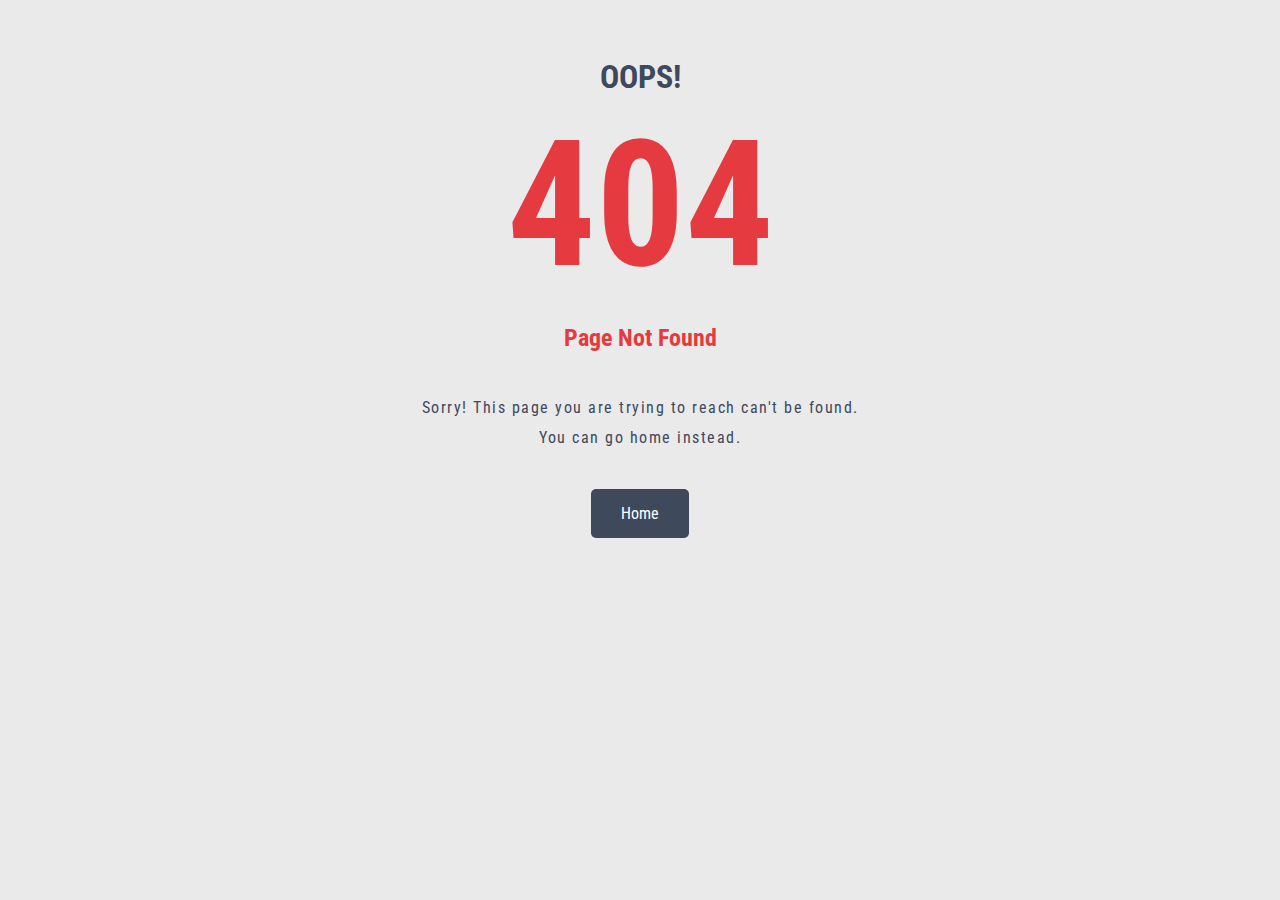
<file: css/owl.video.play.html>
<!DOCTYPE html>
<html lang="en">
<head>
	<meta charset="UTF-8">
	<title>404 | Not Found</title>

	<link href="https://fonts.googleapis.com/css?family=Roboto+Condensed:400,700" rel="stylesheet">

	<style>
		body {background: #eaeaea; font-family: 'Roboto Condensed', sans-serif; text-align: center; padding-top: 50px;}
		h2 {font-size: 2em; margin: 0; color: #3e495c;}
		h1 {font-size: 11em; color: #E53A40; margin-top: 30px; margin-bottom: 30px; line-height: 0.9;}
		h5 {font-size: 1.5em; color: #E53A40;}
		p {color: #3e495c; letter-spacing: 1.5px; line-height: 30px;}
		a {display: inline-block; background: #3e495c; padding: 15px 30px; text-decoration: none; color: #fff; border-radius: 5px; margin-top: 20px; transition: all 0.3s ease-in-out;}
		a:hover {background: #E53A40;}
	</style>
</head>
<body>
	<h2>OOPS!</h2>
	<h1>404</h1>
	<h5>Page Not Found</h5>
	<p>Sorry! This page you are trying to reach can't be found. <br>You can go home instead.</p>
	<a href="http://ahmedbeheiry.tk/">Home</a>
</body>
</html>
</file>
<file: stylesheets/github-dark.css>
/*
The MIT License (MIT)

Copyright (c) 2016 GitHub, Inc.

Permission is hereby granted, free of charge, to any person obtaining a copy
of this software and associated documentation files (the "Software"), to deal
in the Software without restriction, including without limitation the rights
to use, copy, modify, merge, publish, distribute, sublicense, and/or sell
copies of the Software, and to permit persons to whom the Software is
furnished to do so, subject to the following conditions:

The above copyright notice and this permission notice shall be included in all
copies or substantial portions of the Software.

THE SOFTWARE IS PROVIDED "AS IS", WITHOUT WARRANTY OF ANY KIND, EXPRESS OR
IMPLIED, INCLUDING BUT NOT LIMITED TO THE WARRANTIES OF MERCHANTABILITY,
FITNESS FOR A PARTICULAR PURPOSE AND NONINFRINGEMENT. IN NO EVENT SHALL THE
AUTHORS OR COPYRIGHT HOLDERS BE LIABLE FOR ANY CLAIM, DAMAGES OR OTHER
LIABILITY, WHETHER IN AN ACTION OF CONTRACT, TORT OR OTHERWISE, ARISING FROM,
OUT OF OR IN CONNECTION WITH THE SOFTWARE OR THE USE OR OTHER DEALINGS IN THE
SOFTWARE.

*/

.pl-c /* comment */ {
  color: #969896;
}

.pl-c1 /* constant, variable.other.constant, support, meta.property-name, support.constant, support.variable, meta.module-reference, markup.raw, meta.diff.header */,
.pl-s .pl-v /* string variable */ {
  color: #0099cd;
}

.pl-e /* entity */,
.pl-en /* entity.name */ {
  color: #9774cb;
}

.pl-smi /* variable.parameter.function, storage.modifier.package, storage.modifier.import, storage.type.java, variable.other */,
.pl-s .pl-s1 /* string source */ {
  color: #ddd;
}

.pl-ent /* entity.name.tag */ {
  color: #7bcc72;
}

.pl-k /* keyword, storage, storage.type */ {
  color: #cc2372;
}

.pl-s /* string */,
.pl-pds /* punctuation.definition.string, string.regexp.character-class */,
.pl-s .pl-pse .pl-s1 /* string punctuation.section.embedded source */,
.pl-sr /* string.regexp */,
.pl-sr .pl-cce /* string.regexp constant.character.escape */,
.pl-sr .pl-sre /* string.regexp source.ruby.embedded */,
.pl-sr .pl-sra /* string.regexp string.regexp.arbitrary-repitition */ {
  color: #3c66e2;
}

.pl-v /* variable */ {
  color: #fb8764;
}

.pl-id /* invalid.deprecated */ {
  color: #e63525;
}

.pl-ii /* invalid.illegal */ {
  color: #f8f8f8;
  background-color: #e63525;
}

.pl-sr .pl-cce /* string.regexp constant.character.escape */ {
  font-weight: bold;
  color: #7bcc72;
}

.pl-ml /* markup.list */ {
  color: #c26b2b;
}

.pl-mh /* markup.heading */,
.pl-mh .pl-en /* markup.heading entity.name */,
.pl-ms /* meta.separator */ {
  font-weight: bold;
  color: #264ec5;
}

.pl-mq /* markup.quote */ {
  color: #00acac;
}

.pl-mi /* markup.italic */ {
  font-style: italic;
  color: #ddd;
}

.pl-mb /* markup.bold */ {
  font-weight: bold;
  color: #ddd;
}

.pl-md /* markup.deleted, meta.diff.header.from-file */ {
  color: #bd2c00;
  background-color: #ffecec;
}

.pl-mi1 /* markup.inserted, meta.diff.header.to-file */ {
  color: #55a532;
  background-color: #eaffea;
}

.pl-mdr /* meta.diff.range */ {
  font-weight: bold;
  color: #9774cb;
}

.pl-mo /* meta.output */ {
  color: #264ec5;
}
</file>
<file: stylesheets/print.css>
html, body, div, span, applet, object, iframe,
h1, h2, h3, h4, h5, h6, p, blockquote, pre,
a, abbr, acronym, address, big, cite, code,
del, dfn, em, img, ins, kbd, q, s, samp,
small, strike, strong, sub, sup, tt, var,
b, u, i, center,
dl, dt, dd, ol, ul, li,
fieldset, form, label, legend,
table, caption, tbody, tfoot, thead, tr, th, td,
article, aside, canvas, details, embed,
figure, figcaption, footer, header, hgroup,
menu, nav, output, ruby, section, summary,
time, mark, audio, video {
  padding: 0;
  margin: 0;
  font: inherit;
  font-size: 100%;
  vertical-align: baseline;
  border: 0;
}
/* HTML5 display-role reset for older browsers */
article, aside, details, figcaption, figure,
footer, header, hgroup, menu, nav, section {
  display: block;
}
body {
  line-height: 1;
}
ol, ul {
  list-style: none;
}
blockquote, q {
  quotes: none;
}
blockquote:before, blockquote:after,
q:before, q:after {
  content: '';
  content: none;
}
table {
  border-spacing: 0;
  border-collapse: collapse;
}
body {
  font-family: 'Helvetica Neue', Helvetica, Arial, serif;
  font-size: 13px;
  line-height: 1.5;
  color: #000;
}

a {
  font-weight: bold;
  color: #d5000d;
}

header {
  padding-top: 35px;
  padding-bottom: 10px;
}

header h1 {
  font-size: 48px;
  font-weight: bold;
  line-height: 1.2;
  color: #303030;
  letter-spacing: -1px;
}

header h2 {
  font-size: 24px;
  font-weight: normal;
  line-height: 1.3;
  color: #aaa;
  letter-spacing: -1px;
}
#downloads {
  display: none;
}
#main_content {
  padding-top: 20px;
}

code, pre {
  margin-bottom: 30px;
  font-family: Monaco, "Bitstream Vera Sans Mono", "Lucida Console", Terminal;
  font-size: 12px;
  color: #222;
}

code {
  padding: 0 3px;
}

pre {
  padding: 20px;
  overflow: auto;
  border: solid 1px #ddd;
}
pre code {
  padding: 0;
}

ul, ol, dl {
  margin-bottom: 20px;
}


/* COMMON STYLES */

table {
  width: 100%;
  border: 1px solid #ebebeb;
}

th {
  font-weight: 500;
}

td {
  font-weight: 300;
  text-align: center;
  border: 1px solid #ebebeb;
}

form {
  padding: 20px;
  background: #f2f2f2;

}


/* GENERAL ELEMENT TYPE STYLES */

h1 {
  font-size: 2.8em;
}

h2 {
  margin-bottom: 8px;
  font-size: 22px;
  font-weight: bold;
  color: #303030;
}

h3 {
  margin-bottom: 8px;
  font-size: 18px;
  font-weight: bold;
  color: #d5000d;
}

h4 {
  font-size: 16px;
  font-weight: bold;
  color: #303030;
}

h5 {
  font-size: 1em;
  color: #303030;
}

h6 {
  font-size: .8em;
  color: #303030;
}

p {
  margin-bottom: 20px;
  font-weight: 300;
}

a {
  text-decoration: none;
}

p a {
  font-weight: 400;
}

blockquote {
  padding: 0 0 0 30px;
  margin-bottom: 20px;
  font-size: 1.6em;
  border-left: 10px solid #e9e9e9;
}

ul li {
  list-style-position: inside;
  list-style: disc;
  padding-left: 20px;
}

ol li {
  list-style-position: inside;
  list-style: decimal;
  padding-left: 3px;
}

dl dd {
  font-style: italic;
  font-weight: 100;
}

footer {
  padding-top: 20px;
  padding-bottom: 30px;
  margin-top: 40px;
  font-size: 13px;
  color: #aaa;
}

footer a {
  color: #666;
}

/* MISC */
.clearfix:after {
  display: block;
  height: 0;
  clear: both;
  visibility: hidden;
  content: '.';
}

.clearfix {display: inline-block;}
* html .clearfix {height: 1%;}
.clearfix {display: block;}
</file>
<file: stylesheets/stylesheet.css>
/* http://meyerweb.com/eric/tools/css/reset/
   v2.0 | 20110126
   License: none (public domain)
*/
html, body, div, span, applet, object, iframe,
h1, h2, h3, h4, h5, h6, p, blockquote, pre,
a, abbr, acronym, address, big, cite, code,
del, dfn, em, img, ins, kbd, q, s, samp,
small, strike, strong, sub, sup, tt, var,
b, u, i, center,
dl, dt, dd, ol, ul, li,
fieldset, form, label, legend,
table, caption, tbody, tfoot, thead, tr, th, td,
article, aside, canvas, details, embed,
figure, figcaption, footer, header, hgroup,
menu, nav, output, ruby, section, summary,
time, mark, audio, video {
	padding: 0;
	margin: 0;
	font: inherit;
	font-size: 100%;
	vertical-align: baseline;
	border: 0;
}
/* HTML5 display-role reset for older browsers */
article, aside, details, figcaption, figure,
footer, header, hgroup, menu, nav, section {
	display: block;
}
body {
	line-height: 1;
}
ol, ul {
	list-style: none;
}
blockquote, q {
	quotes: none;
}
blockquote:before, blockquote:after,
q:before, q:after {
	content: '';
	content: none;
}
table {
	border-spacing: 0;
	border-collapse: collapse;
}

/* LAYOUT STYLES */
body {
  font-family: 'Helvetica Neue', Helvetica, Arial, serif;
  font-size: 1em;
  line-height: 1.5;
  color: #6d6d6d;
  text-shadow: 0 1px 0 rgba(255, 255, 255, 0.8);
  background: #e7e7e7 url(../images/body-bg.png) 0 0 repeat;
}

a {
  color: #d5000d;
}
a:hover {
  color: #c5000c;
}

header {
  padding-top: 35px;
  padding-bottom: 25px;
}

header h1 {
  font-family: 'Chivo', 'Helvetica Neue', Helvetica, Arial, serif;
  font-size: 48px; font-weight: 900;
  line-height: 1.2;
  color: #303030;
  letter-spacing: -1px;
}

header h2 {
  font-size: 24px;
  font-weight: normal;
  line-height: 1.3;
  color: #aaa;
  letter-spacing: -1px;
}

#container {
  min-height: 595px;
  background: transparent url(../images/highlight-bg.jpg) 50% 0 no-repeat;
}

.inner {
  width: 620px;
  margin: 0 auto;
}

#container .inner img {
  max-width: 100%;
}

#downloads {
  margin-bottom: 40px;
}

a.button {
  display: block;
  float: left;
  width: 179px;
  padding: 12px 8px 12px 8px;
  margin-right: 14px;
  font-size: 15px;
  font-weight: bold;
  line-height: 25px;
  color: #303030;
  background: #fdfdfd; /* Old browsers */
  background: -moz-linear-gradient(top,  #fdfdfd 0%, #f2f2f2 100%); /* FF3.6+ */
  background: -webkit-gradient(linear, left top, left bottom, color-stop(0%,#fdfdfd), color-stop(100%,#f2f2f2)); /* Chrome,Safari4+ */
  background: -webkit-linear-gradient(top,  #fdfdfd 0%,#f2f2f2 100%); /* Chrome10+,Safari5.1+ */
  background: -o-linear-gradient(top,  #fdfdfd 0%,#f2f2f2 100%); /* Opera 11.10+ */
  background: -ms-linear-gradient(top,  #fdfdfd 0%,#f2f2f2 100%); /* IE10+ */
  background: linear-gradient(top,  #fdfdfd 0%,#f2f2f2 100%); /* W3C */
  filter: progid:DXImageTransform.Microsoft.gradient( startColorstr='#fdfdfd', endColorstr='#f2f2f2',GradientType=0 ); /* IE6-9 */
  border-top: solid 1px #cbcbcb;
  border-right: solid 1px #b7b7b7;
  border-bottom: solid 1px #b3b3b3;
  border-left: solid 1px #b7b7b7;
  border-radius: 30px;
  -webkit-box-shadow: 10px 10px 5px #888;
  -moz-box-shadow: 10px 10px 5px #888;
  box-shadow: 0px 1px 5px #e8e8e8;
  -moz-border-radius: 30px;
  -webkit-border-radius: 30px;
}
a.button:hover {
  background: #fafafa; /* Old browsers */
  background: -moz-linear-gradient(top,  #fdfdfd 0%, #f6f6f6 100%); /* FF3.6+ */
  background: -webkit-gradient(linear, left top, left bottom, color-stop(0%,#fdfdfd), color-stop(100%,#f6f6f6)); /* Chrome,Safari4+ */
  background: -webkit-linear-gradient(top,  #fdfdfd 0%,#f6f6f6 100%); /* Chrome10+,Safari5.1+ */
  background: -o-linear-gradient(top,  #fdfdfd 0%,#f6f6f6 100%); /* Opera 11.10+ */
  background: -ms-linear-gradient(top,  #fdfdfd 0%,#f6f6f6 100%); /* IE10+ */
  background: linear-gradient(top,  #fdfdfd 0%,#f6f6f6, 100%); /* W3C */
  filter: progid:DXImageTransform.Microsoft.gradient( startColorstr='#fdfdfd', endColorstr='#f6f6f6',GradientType=0 ); /* IE6-9 */
  border-top: solid 1px #b7b7b7;
  border-right: solid 1px #b3b3b3;
  border-bottom: solid 1px #b3b3b3;
  border-left: solid 1px #b3b3b3;
}

a.button span {
  display: block;
  height: 23px;
  padding-left: 50px;
}

#download-zip span {
  background: transparent url(../images/zip-icon.png) 12px 50% no-repeat;
}
#download-tar-gz span {
  background: transparent url(../images/tar-gz-icon.png) 12px 50% no-repeat;
}
#view-on-github span {
  background: transparent url(../images/octocat-icon.png) 12px 50% no-repeat;
}
#view-on-github {
  margin-right: 0;
}

code, pre {
  margin-bottom: 30px;
  font-family: Monaco, "Bitstream Vera Sans Mono", "Lucida Console", Terminal;
  font-size: 14px;
  color: #222;
}

code {
  padding: 0 3px;
  background-color: #f2f2f2;
  border: solid 1px #ddd;
}

pre {
  padding: 20px;
  overflow: auto;
  color: #f2f2f2;
  text-shadow: none;
  background: #303030;
}
pre code {
  padding: 0;
  color: #f2f2f2;
  background-color: #303030;
  border: none;
}

ul, ol, dl {
  margin-bottom: 20px;
}


/* COMMON STYLES */

hr {
  height: 1px;
  padding-bottom: 1em;
  margin-top: 1em;
  line-height: 1px;
  background: transparent url('../images/hr.png') 50% 0 no-repeat;
  border: none;
}

strong {
  font-weight: bold;
}

em {
  font-style: italic;
}

table {
  width: 100%;
  border: 1px solid #ebebeb;
}

th {
  font-weight: 500;
}

td {
  font-weight: 300;
  text-align: center;
  border: 1px solid #ebebeb;
}

form {
  padding: 20px;
  background: #f2f2f2;

}


/* GENERAL ELEMENT TYPE STYLES */

h1 {
  font-size: 32px;
}

h2 {
  margin-bottom: 8px;
  font-size: 22px;
  font-weight: bold;
  color: #303030;
}

h3 {
  margin-bottom: 8px;
  font-size: 18px;
  font-weight: bold;
  color: #d5000d;
}

h4 {
  font-size: 16px;
  font-weight: bold;
  color: #303030;
}

h5 {
  font-size: 1em;
  color: #303030;
}

h6 {
  font-size: .8em;
  color: #303030;
}

p {
  margin-bottom: 20px;
  font-weight: 300;
}

a {
  text-decoration: none;
}

p a {
  font-weight: 400;
}

blockquote {
  padding: 0 0 0 30px;
  margin-bottom: 20px;
  font-size: 1.6em;
  border-left: 10px solid #e9e9e9;
}

ul li {
  list-style-position: inside;
  list-style: disc;
  padding-left: 20px;
}

ol li {
  list-style-position: inside;
  list-style: decimal;
  padding-left: 3px;
}

dl dt {
  color: #303030;
}

footer {
  padding-top: 20px;
  padding-bottom: 30px;
  margin-top: 40px;
  font-size: 13px;
  color: #aaa;
  background: transparent url('../images/hr.png') 0 0 no-repeat;
}

footer a {
  color: #666;
}
footer a:hover {
  color: #444;
}

/* MISC */
.clearfix:after {
  display: block;
  height: 0;
  clear: both;
  visibility: hidden;
  content: '.';
}

.clearfix {display: inline-block;}
* html .clearfix {height: 1%;}
.clearfix {display: block;}

/* #Media Queries
================================================== */

/* Smaller than standard 960 (devices and browsers) */
@media only screen and (max-width: 959px) { }

/* Tablet Portrait size to standard 960 (devices and browsers) */
@media only screen and (min-width: 768px) and (max-width: 959px) { }

/* All Mobile Sizes (devices and browser) */
@media only screen and (max-width: 767px) {
  header {
    padding-top: 10px;
    padding-bottom: 10px;
  }
  #downloads {
    margin-bottom: 25px;
  }
  #download-zip, #download-tar-gz {
    display: none;
  }
  .inner {
    width: 94%;
    margin: 0 auto;
  }
}

/* Mobile Landscape Size to Tablet Portrait (devices and browsers) */
@media only screen and (min-width: 480px) and (max-width: 767px) { }

/* Mobile Portrait Size to Mobile Landscape Size (devices and browsers) */
@media only screen and (max-width: 479px) { }
</file>
